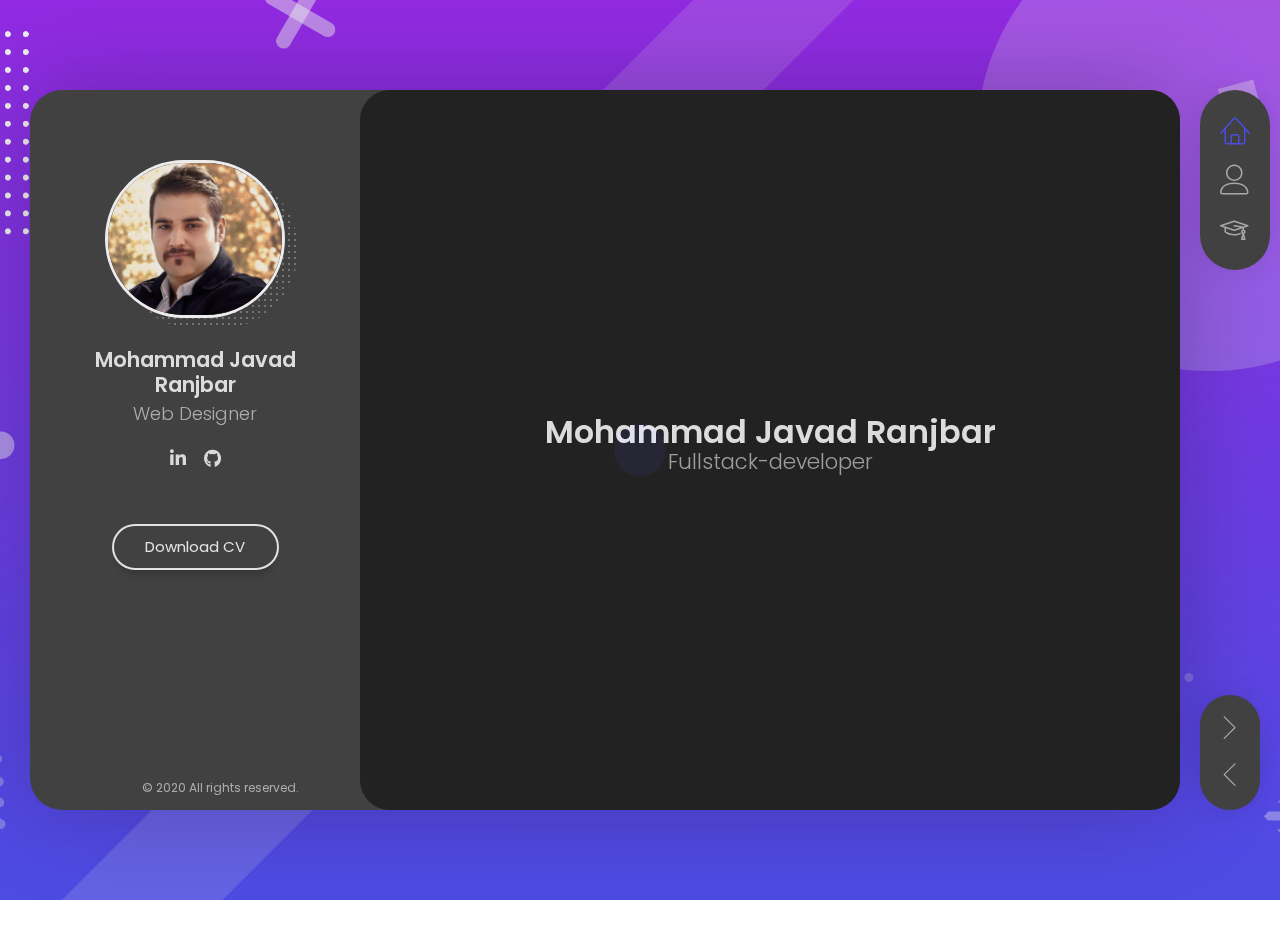
<file: index.html>
<!DOCTYPE html>
<html lang="fa" class="no-js" prefix="og: http://ogp.me/ns#">
<head>
    <meta charset="UTF-8"/>
    <meta http-equiv="X-UA-Compatible" content="IE=edge">
    <title>Mohammad Javad Ranjbar | محمد جواد رنجبر</title>
    <meta property="og:type" content="website"/>
    <meta name="thumbnail" itemprop="thumbnailUrl" content="favicon-32x32.png"/>
    <link rel="canonical" href="https://mohammad-ranjbar.github.io"/>
    <meta name="description" content="Personal website of Mohammad Javad Ranjbar">
    <meta property="og:title" content="Mohammad Javad Ranjbar | محمد جواد رنجبر"/>
    <meta property="og:description" content="Personal website of Mohammad Javad Ranjbar"/>
    <meta property="og:url" content="https://mohammad-ranjbar.github.io"/>
    <meta property="og:site_name" content="Mohammad Javad Ranjbar | محمد جواد رنجبر"/>
    <meta property="og:image" content="favicon-32x32.png"/>
    <meta name="twitter:card" content="summary_large_image"/>
    <meta name="twitter:creator" content="Mohammad Javad Ranjbar | محمد جواد رنجبر"/>
    <meta name="twitter:site" content="https://mohammad-ranjbar.github.io"/>
    <meta name="twitter:title" content="Mohammad Javad Ranjbar | محمد جواد رنجبر"/>
    <meta name="twitter:description" content="Personal website of Mohammad Javad Ranjbar"/>
    <meta name="twitter:image" content="favicon-32x32.png">
    <link rel="alternate" href="https://mohammad-ranjbar.github.io" hreflang="en-US"/>
    <link rel="alternate" href="https://mohammad-ranjbar.github.io" hreflang="x-default"/>
    <meta name="robots" content="ALL">
    <meta name="googlebot" content="ALL">
    <meta http-equiv="Content-Language" content="en-US">
    <link rel="alternate" href="https://mohammad-ranjbar.github.io" hreflang="en"/>
    <meta http-equiv="Content-Type" content="text/html; charset=utf-8">
    <meta name="author" content="Mohammad Javad Ranjbar | محمد جواد رنجبر">
    <meta name="apple-mobile-web-app-capable" content="yes">
    <meta http-equiv="X-UA-Compatible" content="IE=edge,chrome=1">
    <meta name="HandheldFriendly" content="true"/>
    <meta name="apple-touch-fullscreen" content="yes"/>
    <meta name="copyright" content="https://mohammad-ranjbar.github.io">
    <meta name="application-name" content="Mohammad Javad Ranjbar | محمد جواد رنجبر"/>
    <meta property="og:locale" content="en-US"/>
    <meta property="business:contact_data:locality" content="Tehran"/>
    <meta property="business:contact_data:country_name" content="Iran"/>
    <meta property="business:contact_data:phone_number" content="+989372032811"/>
    <meta property="business:contact_data:website" content="https://mohammad-ranjbar.github.io"/>
    <meta property="business:contact_data:email" content="mj.ranjbar.94@gmail.com"/>
    <meta name="viewport" content="width=device-width, initial-scale=1, maximum-scale=1, shrink-to-fit=no"/>
    <meta name="description" content="Mohammad Javad Ranjbar"/>
    <meta name="keywords" content="Mohammad, Javad, Ranjbar, programmer, mohammad javad ranjbar"/>
    <meta name="author" content="Mohammad Javad Ranjbar"/>
    <meta itemprop="inLanguage" content="en"/>
    <meta name="image" content="favicon-32x32.png"/>
    <script type="application/ld+json">{
        "@context": "https://schema.org/",
        "@type": "CreativeWorkSeries",
        "name": "mohammad javad ranjbar",
        "aggregateRating": {
            "@type": "AggregateRating",
            "ratingValue": "5",
            "bestRating": "5",
            "ratingCount": "500"
        }
    }</script>
    <link rel="apple-touch-icon" sizes="57x57" HREF="/apple-icon-57x57.png">
    <link rel="apple-touch-icon" sizes="60x60" HREF="/apple-icon-60x60.png">
    <link rel="apple-touch-icon" sizes="72x72" HREF="/apple-icon-72x72.png">
    <link rel="apple-touch-icon" sizes="76x76" HREF="/apple-icon-76x76.png">
    <link rel="apple-touch-icon" sizes="114x114" HREF="/apple-icon-114x114.png">
    <link rel="apple-touch-icon" sizes="120x120" HREF="/apple-icon-120x120.png">
    <link rel="apple-touch-icon" sizes="144x144" HREF="/apple-icon-144x144.png">
    <link rel="apple-touch-icon" sizes="152x152" HREF="/apple-icon-152x152.png">
    <link rel="apple-touch-icon" sizes="180x180" HREF="/apple-icon-180x180.png">
    <link rel="icon" type="image/png" sizes="192x192" HREF="/android-icon-192x192.png">
    <link rel="icon" type="image/png" sizes="32x32" HREF="/favicon-32x32.png">
    <link rel="icon" type="image/png" sizes="96x96" HREF="/favicon-96x96.png">
    <link rel="icon" type="image/png" sizes="16x16" HREF="/favicon-16x16.png">
    <link rel="manifest" HREF="/manifest.json">
    <meta name="msapplication-TileColor" content="#ffffff">
    <meta name="msapplication-TileImage" content="/ms-icon-144x144.png">
    <meta name="theme-color" content="#ffffff">
    <link rel="apple-touch-icon" sizes="180x180" href="apple-touch-icon.png">
    <link rel="icon" type="image/png" sizes="32x32" href="favicon-32x32.png">
    <link rel="icon" type="image/png" sizes="16x16" href="favicon-16x16.png">
    <link rel="manifest" href="site.webmanifest">
    <link rel="mask-icon" href="safari-pinned-tab.svg" color="#5bbad5">
    <meta name="theme-color" content="#ffffff">
    <script>(function (w, d, s, l, i) {
        w[l] = w[l] || [];
        w[l].push({'gtm.start': new Date().getTime(), event: 'gtm.js'});
        var f = d.getElementsByTagName(s)[0], j = d.createElement(s), dl = l != 'dataLayer' ? '&l=' + l : '';
        j.async = true;
        j.src = 'https://www.googletagmanager.com/gtm.js?id=' + i + dl;
        f.parentNode.insertBefore(j, f);
    })(window, document, 'script', 'dataLayer', 'GTM-MM39GZT');</script>
    <script type="application/ld+json">{
        "@context": "https://schema.org/",
        "@type": "Person",
        "name": "Mohammad Javad Ranjbar",
        "url": "https://mohammad-ranjbar.github.io",
        "image": "https://mohammad-ranjbar.github.io/img/1.jpg",
        "sameAs": [
            "https://twitter.com/Mohamma23395398",
            "https://www.linkedin.com/in/mohammad-ranjbar-34a490116/",
            "https://github.com/Mohammad-Ranjbar",
            "https://mohammad-ranjbar.github.io/"
        ],
        "jobTitle": "Programmer"
    }</script>
    <link rel="stylesheet" href="css/reset.css" type="text/css">
    <link rel="stylesheet" href="css/bootstrap-grid.min.css" type="text/css">
    <link rel="stylesheet" href="css/animations.css" type="text/css">
    <link rel="stylesheet" href="css/perfect-scrollbar.css" type="text/css">
    <link rel="stylesheet" href="css/owl.carousel.css" type="text/css">
    <link rel="stylesheet" href="css/magnific-popup.css" type="text/css">
    <link rel="stylesheet" href="css/main.css" type="text/css">
    <script src="js/modernizr.custom.js"></script>
</head>
<body>
<noscript>
    <iframe src="https://www.googletagmanager.com/ns.html?id=GTM-MM39GZT" height="0" width="0"
            style="display:none;visibility:hidden"></iframe>
</noscript>
<div class="lm-animated-bg" style="background-image: url(img/main_bg.png);"></div>
<div class="preloader">
    <div class="preloader-animation">
        <div class="preloader-spinner"></div>
    </div>
</div>
<div class="page">
    <div class="page-content">
        <header id="site_header" class="header mobile-menu-hide">
            <div class="header-content">
                <div class="header-photo"><img src="img/main_photo.jpg" alt="محمد جواد رنجبر"></div>
                <div class="header-titles"><h3>Mohammad Javad Ranjbar</h3> <h4>Web Designer</h4></div>
            </div>
            <ul class="main-menu">
                <li class="active"><a href="#home" class="nav-anim"> <span class="menu-icon lnr lnr-home"></span> <span
                        class="link-text">Home</span> </a></li>
                <li><a href="#about-me" class="nav-anim"> <span class="menu-icon lnr lnr-user"></span> <span
                        class="link-text">About Me</span> </a></li>
                <li><a href="#resume" class="nav-anim"> <span class="menu-icon lnr lnr-graduation-hat"></span> <span
                        class="link-text">Resume</span> </a></li>


            </ul>
            <div class="social-links">
                <ul>
                    <li><a href="https://www.linkedin.com/in/mohammad-ranjbar-34a490116/" target="_blank"><i class="fab fa-linkedin-in"></i></a></li>
                    <li><a href="https://github.com/Mohammad-Ranjbar" target="_blank"><i class="fab fa-github"></i></a></li>
<!--                    <li><a href="#" target="_blank"><i class="fab fa-twitter"></i></a></li>-->
                </ul>
            </div>
            <div class="header-buttons"><a href="cv.pdf" download target="_blank" class="btn btn-primary">Download CV</a></div>
            <div class="copyrights">© 2020 All rights reserved.</div>
        </header>
        <div class="menu-toggle"><span></span> <span></span> <span></span></div>
        <div class="lmpixels-arrows-nav">
            <div class="lmpixels-arrow-right"><i class="lnr lnr-chevron-right"></i></div>
            <div class="lmpixels-arrow-left"><i class="lnr lnr-chevron-left"></i></div>
        </div>
        <div class="content-area">
            <div class="animated-sections">
                <section data-id="home" class="animated-section start-page">
                    <div class="section-content vcentered">
                        <div class="row">
                            <div class="col-sm-12 col-md-12 col-lg-12">
                                <div class="title-block"><h1>Mohammad Javad Ranjbar</h1>
                                    <div class="owl-carousel text-rotation">
                                        <div class="item">
                                            <div class="sp-subtitle">Fullstack-developer</div>
                                        </div>
                                        <div class="item">
                                            <div class="sp-subtitle">Web Designer</div>
                                        </div>
                                        <div class="item">
                                            <div class="sp-subtitle">Backend-developer</div>
                                        </div>
                                        <div class="item">
                                            <div class="sp-subtitle">Frontend-developer</div>
                                        </div>
                                    </div>
                                </div>
                            </div>
                        </div>
                    </div>
                </section>
                <section data-id="about-me" class="animated-section">
                    <div class="page-title"><h2>About <span>Me</span></h2></div>
                    <div class="section-content">
                        <div class="row">
                            <div class="col-xs-12 col-sm-7">
                                <p align="justify">
                                    Programming in the Framework of Laravel. Working with languages:
                                    PHP , Java Script , C And Vue.Js .
                                    Working with Linux operating system and working with terminal in software area.
                                    Also working with verilog and system C in hardware.

                                    Activities in the field of marketing technology (martech) and analysis of user
                                    behavior in business to business marketing and business to consumer marketing
                                    systems

                                    working with the basic concepts of cloud networks and working with cloud sim.
                                    Work with meta-heuristic algorithms such as genetic algorithm and ICA in the field
                                    of artificial intelligence.
                                    Interested in learning the software frameworks and software templates of the world
                                    today.

                                </p></div>
                            <div class="col-xs-12 col-sm-5">
                                <div class="info-list">
                                    <ul>
                                        <li><span class="title">Residence</span> <span class="value">Iran</span></li>
                                        <li><span class="title">Address</span> <span class="value">Tehran</span></li>
                                        <li><span class="title">e-mail</span> <span class="value"><a
                                                href="mailto:mj.ranjbar.94@gmail.com">mj.ranjbar.94[at]gmail.com</a></span>
                                        </li>
                                        <li><span class="title">Phone</span> <span class="value"><a
                                                href="tel://+989372032811">+98 937 20 32 811</a></span></li>
                                    </ul>
                                </div>
                            </div>
                        </div>
                        <div class="white-space-50"></div>
                        <div class="row">
                            <div class="col-xs-12 col-sm-12">
                                <div class="block-title"><h3>What <span>I Do</span></h3></div>
                            </div>
                        </div>
                        <div class="row">
                            <div class="col-xs-12 col-sm-6">
                                <div class="col-inner">
                                    <div class="info-list-w-icon">
                                        <div class="info-block-w-icon">
                                            <div class="ci-icon"><i class="lnr lnr-store"></i></div>
                                            <div class="ci-text"><h4>backend developer</h4>
                                                <p align="justify">
                                                    A backend developer is one who makes use of the technology required
                                                    to develop the products for the backend of any website. A backend
                                                    developer is responsible for building the structure of a software
                                                    application. Backend developers typically work in groups or with a
                                                    team.
                                                </p></div>
                                        </div>
                                        <div class="info-block-w-icon">
                                            <div class="ci-icon"><i class="lnr lnr-laptop-phone"></i></div>
                                            <div class="ci-text"><h4>Web Design</h4>
                                                <p align="justify">Web design refers to the design of websites that are
                                                    displayed on the
                                                    internet. It usually refers to the user experience aspects of
                                                    website development rather than software development. ... Two of the
                                                    most common methods for designing websites that work well both on
                                                    desktop and mobile are responsive and adaptive design.</p></div>
                                        </div>
                                    </div>
                                </div>
                            </div>
                            <div class="col-xs-12 col-sm-6">
                                <div class="col-inner">
                                    <div class="info-list-w-icon">
                                        <div class="info-block-w-icon">
                                            <div class="ci-icon"><i class="lnr lnr-pencil"></i></div>
                                            <div class="ci-text"><h4>Systems management</h4>
                                                <p align="juatify">
                                                    Systems management refers to the centralized administration of the
                                                    IT (Information Technology) in an organization. The concept covers a
                                                    broad set of subsystems that are needed to monitor and manage IT
                                                    systems correctly. Managing IT systems is essential for organizing
                                                    and running your business.
                                                </p></div>
                                        </div>
                                        <div class="info-block-w-icon">
                                            <div class="ci-icon"><i class="lnr lnr-flag"></i></div>
                                            <div class="ci-text"><h4>marketing technology</h4>
                                                <p align="justify">Marketing technology is a general term for tech used to assist
                                                    marketing teams in their work. The technology is mostly used in the
                                                    sphere of digital marketing, and also for the optimization of
                                                    offline marketing channels. The sector has grown substantially since
                                                    it was first identified as a standalone industry in 2011.</p></div>
                                        </div>
                                    </div>
                                </div>
                            </div>
                        </div>

                    </div>
                </section>
                <section data-id="resume" class="animated-section">
                    <div class="page-title"><h2>Resume</h2></div>
                    <div class="section-content">
                        <div class="row">
                            <div class="col-xs-12 col-sm-7">
                                <div class="block-title"><h3>Education</h3></div>
                                <div class="timeline timeline-second-style clearfix">
                                    <div class="timeline-item clearfix">
                                        <div class="left-part"><h5 class="item-period">2008</h5> <span
                                                class="item-company">University of Studies</span></div>
                                        <div class="divider"></div>
                                        <div class="right-part"><h4 class="item-title">Frontend Development</h4>
                                            <p>Maecenas finibus nec sem ut imperdiet. Ut tincidunt est ac dolor aliquam
                                                sodales. Phasellus sed mauris hendrerit, laoreet sem in, lobortis
                                                ante.</p></div>
                                    </div>
                                    <div class="timeline-item clearfix">
                                        <div class="left-part"><h5 class="item-period">2007</h5> <span
                                                class="item-company">University of Studies</span></div>
                                        <div class="divider"></div>
                                        <div class="right-part"><h4 class="item-title">Graphic Design</h4>
                                            <p>Aliquam tincidunt malesuada tortor vitae iaculis. In eu turpis iaculis,
                                                feugiat risus quis, aliquet urna. Quisque fringilla mollis risus, eu
                                                pulvinar dolor.</p></div>
                                    </div>
                                </div>
                                <div class="white-space-50"></div>
                                <div class="block-title"><h3>Experience</h3></div>
                                <div class="timeline timeline-second-style clearfix">
                                    <div class="timeline-item clearfix">
                                        <div class="left-part"><h5 class="item-period">2016 - Current</h5> <span
                                                class="item-company">Google</span></div>
                                        <div class="divider"></div>
                                        <div class="right-part"><h4 class="item-title">Lead Ui/Ux Designer</h4>
                                            <p>Praesent dignissim sollicitudin justo, sed elementum quam lacinia quis.
                                                Phasellus eleifend tristique posuere. Sed vitae dui nec magna.</p></div>
                                    </div>
                                    <div class="timeline-item clearfix">
                                        <div class="left-part"><h5 class="item-period">2013 - 2016</h5> <span
                                                class="item-company">Adobe</span></div>
                                        <div class="divider"></div>
                                        <div class="right-part"><h4 class="item-title">Senior Ui/Ux Designer</h4>
                                            <p>Maecenas tempus faucibus rutrum. Duis eu aliquam urna. Proin vitae nulla
                                                tristique, ornare felis id, congue libero. Nam volutpat euismod
                                                quam.</p></div>
                                    </div>
                                    <div class="timeline-item clearfix">
                                        <div class="left-part"><h5 class="item-period">2011 - 2013</h5> <span
                                                class="item-company">Google</span></div>
                                        <div class="divider"></div>
                                        <div class="right-part"><h4 class="item-title">Junior Ui/Ux Designer</h4>
                                            <p>Duis mollis nunc quis quam viverra venenatis. Nulla nulla arcu, congue
                                                vitae nunc ac, sodales ultricies diam. Nullam justo leo, tincidunt sit
                                                amet.</p></div>
                                    </div>
                                </div>
                            </div>
                            <div class="col-xs-12 col-sm-5">
                                <div class="block-title"><h3>Design <span>Skills</span></h3></div>
                                <div class="skills-info skills-second-style">
                                    <div class="skill clearfix"><h4>Web Design</h4>
                                        <div class="skill-value">95%</div>
                                    </div>
                                    <div class="skill-container skill-1">
                                        <div class="skill-percentage"></div>
                                    </div>
                                    <div class="skill clearfix"><h4>Print Design</h4>
                                        <div class="skill-value">65%</div>
                                    </div>
                                    <div class="skill-container skill-2">
                                        <div class="skill-percentage"></div>
                                    </div>
                                    <div class="skill clearfix"><h4>Logo Design</h4>
                                        <div class="skill-value">80%</div>
                                    </div>
                                    <div class="skill-container skill-3">
                                        <div class="skill-percentage"></div>
                                    </div>
                                    <div class="skill clearfix"><h4>Graphic Design</h4>
                                        <div class="skill-value">90%</div>
                                    </div>
                                    <div class="skill-container skill-4">
                                        <div class="skill-percentage"></div>
                                    </div>
                                </div>
                                <div class="white-space-10"></div>
                                <div class="block-title"><h3>Coding <span>Skills</span></h3></div>
                                <div class="skills-info skills-second-style">
                                    <div class="skill clearfix"><h4>JavaScript</h4>
                                        <div class="skill-value">95%</div>
                                    </div>
                                    <div class="skill-container skill-5">
                                        <div class="skill-percentage"></div>
                                    </div>
                                    <div class="skill clearfix"><h4>PHP</h4>
                                        <div class="skill-value">85%</div>
                                    </div>
                                    <div class="skill-container skill-6">
                                        <div class="skill-percentage"></div>
                                    </div>
                                    <div class="skill clearfix"><h4>HTML/CSS</h4>
                                        <div class="skill-value">100%</div>
                                    </div>
                                    <div class="skill-container skill-7">
                                        <div class="skill-percentage"></div>
                                    </div>
                                    <div class="skill clearfix"><h4>Smarty/Twig</h4>
                                        <div class="skill-value">75%</div>
                                    </div>
                                    <div class="skill-container skill-8">
                                        <div class="skill-percentage"></div>
                                    </div>
                                    <div class="skill clearfix"><h4>Perl</h4>
                                        <div class="skill-value">90%</div>
                                    </div>
                                    <div class="skill-container skill-9">
                                        <div class="skill-percentage"></div>
                                    </div>
                                </div>
                                <div class="white-space-10"></div>
                                <div class="block-title"><h3>Knowledges</h3></div>
                                <ul class="knowledges">
                                    <li>Marketing</li>
                                    <li>Print</li>
                                    <li>Digital Design</li>
                                    <li>Social Media</li>
                                    <li>Time Management</li>
                                    <li>Communication</li>
                                    <li>Problem-Solving</li>
                                    <li>Social Networking</li>
                                    <li>Flexibility</li>
                                </ul>
                            </div>
                        </div>
                        <div class="white-space-50"></div>
                        <div class="row">
                            <div class="col-xs-12 col-sm-12">
                                <div class="block-title"><h3>Certificates</h3></div>
                            </div>
                        </div>
                        <div class="row">
                            <div class="col-xs-12 col-sm-6">
                                <div class="certificate-item clearfix">
                                    <div class="certi-logo"><img src="img/clients/client-1.png" alt="logo"></div>
                                    <div class="certi-content">
                                        <div class="certi-title"><h4>Psyhology of Intertnation Design</h4></div>
                                        <div class="certi-id"><span>Membership ID: XXXX</span></div>
                                        <div class="certi-date"><span>19 April 2018</span></div>
                                        <div class="certi-company"><span></span></div>
                                    </div>
                                </div>
                            </div>
                            <div class="col-xs-12 col-sm-6">
                                <div class="certificate-item clearfix">
                                    <div class="certi-logo"><img src="img/clients/client-1.png" alt="logo"></div>
                                    <div class="certi-content">
                                        <div class="certi-title"><h4>Psyhology of Intertnation Design</h4></div>
                                        <div class="certi-id"><span>Membership ID: XXXX</span></div>
                                        <div class="certi-date"><span>19 April 2018</span></div>
                                        <div class="certi-company"><span></span></div>
                                    </div>
                                </div>
                            </div>
                        </div>
                    </div>
                </section>

            </div>
        </div>
    </div>
</div>
<script src="js/all.min.js"></script>
</body>
</html>
</file>
<file: css/perfect-scrollbar.css>
.ps{-ms-touch-action:auto;touch-action:auto;overflow:hidden!important;-ms-overflow-style:none}@supports(-ms-overflow-style:none){.ps{overflow:auto!important}}@media screen and (-ms-high-contrast:active),(-ms-high-contrast:none){.ps{overflow:auto!important}}.ps.ps--active-x>.ps__scrollbar-x-rail,.ps.ps--active-y>.ps__scrollbar-y-rail{display:block;background-color:transparent}.ps.ps--in-scrolling.ps--x>.ps__scrollbar-x-rail{background-color:#eee;opacity:.9}.ps.ps--in-scrolling.ps--x>.ps__scrollbar-x-rail>.ps__scrollbar-x{background-color:#999;height:11px}.ps.ps--in-scrolling.ps--y>.ps__scrollbar-y-rail{background-color:#eee;opacity:.9}.ps.ps--in-scrolling.ps--y>.ps__scrollbar-y-rail>.ps__scrollbar-y{background-color:#999;width:11px}.ps>.ps__scrollbar-x-rail{display:none;position:absolute;opacity:0;-webkit-transition:background-color .2s linear,opacity .2s linear;-o-transition:background-color .2s linear,opacity .2s linear;-moz-transition:background-color .2s linear,opacity .2s linear;transition:background-color .2s linear,opacity .2s linear;bottom:0;height:15px}.ps>.ps__scrollbar-x-rail>.ps__scrollbar-x{position:absolute;background-color:#aaa;-webkit-border-radius:6px;-moz-border-radius:6px;border-radius:6px;-webkit-transition:background-color .2s linear,height .2s linear,width .2s ease-in-out,-webkit-border-radius .2s ease-in-out;transition:background-color .2s linear,height .2s linear,width .2s ease-in-out,-webkit-border-radius .2s ease-in-out;-o-transition:background-color .2s linear,height .2s linear,width .2s ease-in-out,border-radius .2s ease-in-out;-moz-transition:background-color .2s linear,height .2s linear,width .2s ease-in-out,border-radius .2s ease-in-out,-moz-border-radius .2s ease-in-out;transition:background-color .2s linear,height .2s linear,width .2s ease-in-out,border-radius .2s ease-in-out;transition:background-color .2s linear,height .2s linear,width .2s ease-in-out,border-radius .2s ease-in-out,-webkit-border-radius .2s ease-in-out,-moz-border-radius .2s ease-in-out;bottom:2px;height:6px}.ps>.ps__scrollbar-x-rail:hover>.ps__scrollbar-x,.ps>.ps__scrollbar-x-rail:active>.ps__scrollbar-x{height:11px}.ps>.ps__scrollbar-y-rail{display:none;position:absolute;opacity:0;-webkit-transition:background-color .2s linear,opacity .2s linear;-o-transition:background-color .2s linear,opacity .2s linear;-moz-transition:background-color .2s linear,opacity .2s linear;transition:background-color .2s linear,opacity .2s linear;right:0;width:15px}.ps>.ps__scrollbar-y-rail>.ps__scrollbar-y{position:absolute;background-color:#aaa;-webkit-border-radius:6px;-moz-border-radius:6px;border-radius:6px;-webkit-transition:background-color .2s linear,height .2s linear,width .2s ease-in-out,-webkit-border-radius .2s ease-in-out;transition:background-color .2s linear,height .2s linear,width .2s ease-in-out,-webkit-border-radius .2s ease-in-out;-o-transition:background-color .2s linear,height .2s linear,width .2s ease-in-out,border-radius .2s ease-in-out;-moz-transition:background-color .2s linear,height .2s linear,width .2s ease-in-out,border-radius .2s ease-in-out,-moz-border-radius .2s ease-in-out;transition:background-color .2s linear,height .2s linear,width .2s ease-in-out,border-radius .2s ease-in-out;transition:background-color .2s linear,height .2s linear,width .2s ease-in-out,border-radius .2s ease-in-out,-webkit-border-radius .2s ease-in-out,-moz-border-radius .2s ease-in-out;right:2px;width:6px}.ps>.ps__scrollbar-y-rail:hover>.ps__scrollbar-y,.ps>.ps__scrollbar-y-rail:active>.ps__scrollbar-y{width:11px}.ps:hover.ps--in-scrolling.ps--x>.ps__scrollbar-x-rail{background-color:#eee;opacity:.9}.ps:hover.ps--in-scrolling.ps--x>.ps__scrollbar-x-rail>.ps__scrollbar-x{background-color:#999;height:11px}.ps:hover.ps--in-scrolling.ps--y>.ps__scrollbar-y-rail{background-color:#eee;opacity:.9}.ps:hover.ps--in-scrolling.ps--y>.ps__scrollbar-y-rail>.ps__scrollbar-y{background-color:#999;width:11px}.ps:hover>.ps__scrollbar-x-rail,.ps:hover>.ps__scrollbar-y-rail{opacity:.6}.ps:hover>.ps__scrollbar-x-rail:hover{background-color:#eee;opacity:.9}.ps:hover>.ps__scrollbar-x-rail:hover>.ps__scrollbar-x{background-color:#999}.ps:hover>.ps__scrollbar-y-rail:hover{background-color:#eee;opacity:.9}.ps:hover>.ps__scrollbar-y-rail:hover>.ps__scrollbar-y{background-color:#999}
</file>
<file: css/animations.css>
.animated-section-moveToLeft{-webkit-animation:moveToLeft .6s ease both;animation:moveToLeft .6s ease both}.animated-section-moveFromLeft{-webkit-animation:moveFromLeft .6s ease both;animation:moveFromLeft .6s ease both}.animated-section-moveToRight{-webkit-animation:moveToRight .6s ease both;animation:moveToRight .6s ease both}.animated-section-moveFromRight{-webkit-animation:moveFromRight .6s ease both;animation:moveFromRight .6s ease both}.animated-section-moveToTop{-webkit-animation:moveToTop .6s ease both;animation:moveToTop .6s ease both}.animated-section-moveFromTop{-webkit-animation:moveFromTop .6s ease both;animation:moveFromTop .6s ease both}.animated-section-moveToBottom{-webkit-animation:moveToBottom .6s ease both;animation:moveToBottom .6s ease both}.animated-section-moveFromBottom{-webkit-animation:moveFromBottom .6s ease both;animation:moveFromBottom .6s ease both}.animated-section-fade{-webkit-animation:fade .7s ease both;animation:fade .7s ease both}.animated-section-moveToLeftFade{-webkit-animation:moveToLeftFade .7s ease both;animation:moveToLeftFade .7s ease both}.animated-section-moveFromLeftFade{-webkit-animation:moveFromLeftFade .7s ease both;animation:moveFromLeftFade .7s ease both}.animated-section-moveToRightFade{-webkit-animation:moveToRightFade .7s ease both;animation:moveToRightFade .7s ease both}.animated-section-moveFromRightFade{-webkit-animation:moveFromRightFade .7s ease both;animation:moveFromRightFade .7s ease both}.animated-section-moveToTopFade{-webkit-animation:moveToTopFade .7s ease both;animation:moveToTopFade .7s ease both}.animated-section-moveFromTopFade{-webkit-animation:moveFromTopFade .7s ease both;animation:moveFromTopFade .7s ease both}.animated-section-moveToBottomFade{-webkit-animation:moveToBottomFade .7s ease both;animation:moveToBottomFade .7s ease both}.animated-section-moveFromBottomFade{-webkit-animation:moveFromBottomFade .7s ease both;animation:moveFromBottomFade .7s ease both}.animated-section-moveToLeftEasing{-webkit-animation:moveToLeft .7s ease-in-out both;animation:moveToLeft .7s ease-in-out both}.animated-section-moveToRightEasing{-webkit-animation:moveToRight .7s ease-in-out both;animation:moveToRight .7s ease-in-out both}.animated-section-moveToTopEasing{-webkit-animation:moveToTop .7s ease-in-out both;animation:moveToTop .7s ease-in-out both}.animated-section-moveToBottomEasing{-webkit-animation:moveToBottom .7s ease-in-out both;animation:moveToBottom .7s ease-in-out both}@-webkit-keyframes moveToLeft{from{}to{-webkit-transform:translateX(-100%)}}@keyframes moveToLeft{from{}to{-webkit-transform:translateX(-100%);transform:translateX(-100%)}}@-webkit-keyframes moveFromLeft{from{-webkit-transform:translateX(-100%)}}@keyframes moveFromLeft{from{-webkit-transform:translateX(-100%);transform:translateX(-100%)}}@-webkit-keyframes moveToRight{from{}to{-webkit-transform:translateX(100%)}}@keyframes moveToRight{from{}to{-webkit-transform:translateX(100%);transform:translateX(100%)}}@-webkit-keyframes moveFromRight{from{-webkit-transform:translateX(100%)}}@keyframes moveFromRight{from{-webkit-transform:translateX(100%);transform:translateX(100%)}}@-webkit-keyframes moveToTop{from{}to{-webkit-transform:translateY(-100%)}}@keyframes moveToTop{from{}to{-webkit-transform:translateY(-100%);transform:translateY(-100%)}}@-webkit-keyframes moveFromTop{from{-webkit-transform:translateY(-100%)}}@keyframes moveFromTop{from{-webkit-transform:translateY(-100%);transform:translateY(-100%)}}@-webkit-keyframes moveToBottom{from{}to{-webkit-transform:translateY(100%)}}@keyframes moveToBottom{from{}to{-webkit-transform:translateY(100%);transform:translateY(100%)}}@-webkit-keyframes moveFromBottom{from{-webkit-transform:translateY(100%)}}@keyframes moveFromBottom{from{-webkit-transform:translateY(100%);transform:translateY(100%)}}@-webkit-keyframes fade{from{}to{opacity:.3}}@keyframes fade{from{}to{opacity:.3}}@-webkit-keyframes moveToLeftFade{from{}to{opacity:.3;-webkit-transform:translateX(-100%)}}@keyframes moveToLeftFade{from{}to{opacity:.3;-webkit-transform:translateX(-100%);transform:translateX(-100%)}}@-webkit-keyframes moveFromLeftFade{from{opacity:.3;-webkit-transform:translateX(-100%)}}@keyframes moveFromLeftFade{from{opacity:.3;-webkit-transform:translateX(-100%);transform:translateX(-100%)}}@-webkit-keyframes moveToRightFade{from{}to{opacity:.3;-webkit-transform:translateX(100%)}}@keyframes moveToRightFade{from{}to{opacity:.3;-webkit-transform:translateX(100%);transform:translateX(100%)}}@-webkit-keyframes moveFromRightFade{from{opacity:.3;-webkit-transform:translateX(100%)}}@keyframes moveFromRightFade{from{opacity:.3;-webkit-transform:translateX(100%);transform:translateX(100%)}}@-webkit-keyframes moveToTopFade{from{}to{opacity:.3;-webkit-transform:translateY(-100%)}}@keyframes moveToTopFade{from{}to{opacity:.3;-webkit-transform:translateY(-100%);transform:translateY(-100%)}}@-webkit-keyframes moveFromTopFade{from{opacity:.3;-webkit-transform:translateY(-100%)}}@keyframes moveFromTopFade{from{opacity:.3;-webkit-transform:translateY(-100%);transform:translateY(-100%)}}@-webkit-keyframes moveToBottomFade{from{}to{opacity:.3;-webkit-transform:translateY(100%)}}@keyframes moveToBottomFade{from{}to{opacity:.3;-webkit-transform:translateY(100%);transform:translateY(100%)}}@-webkit-keyframes moveFromBottomFade{from{opacity:.3;-webkit-transform:translateY(100%)}}@keyframes moveFromBottomFade{from{opacity:.3;-webkit-transform:translateY(100%);transform:translateY(100%)}}.animated-section-scaleDown{-webkit-animation:scaleDown .7s ease both;animation:scaleDown .7s ease both}.animated-section-scaleUp{-webkit-animation:scaleUp .7s ease both;animation:scaleUp .7s ease both}.animated-section-scaleUpDown{-webkit-animation:scaleUpDown .5s ease both;animation:scaleUpDown .5s ease both}.animated-section-scaleDownUp{-webkit-animation:scaleDownUp .5s ease both;animation:scaleDownUp .5s ease both}.animated-section-scaleDownCenter{-webkit-animation:scaleDownCenter .4s ease-in both;animation:scaleDownCenter .4s ease-in both}.animated-section-scaleUpCenter{-webkit-animation:scaleUpCenter .4s ease-out both;animation:scaleUpCenter .4s ease-out both}@-webkit-keyframes scaleDown{from{}to{opacity:0;-webkit-transform:scale(.8)}}@keyframes scaleDown{from{}to{opacity:0;-webkit-transform:scale(.8);transform:scale(.8)}}@-webkit-keyframes scaleUp{from{opacity:0;-webkit-transform:scale(.8)}}@keyframes scaleUp{from{opacity:0;-webkit-transform:scale(.8);transform:scale(.8)}}@-webkit-keyframes scaleUpDown{from{opacity:0;-webkit-transform:scale(1.2)}}@keyframes scaleUpDown{from{opacity:0;-webkit-transform:scale(1.2);transform:scale(1.2)}}@-webkit-keyframes scaleDownUp{from{}to{opacity:0;-webkit-transform:scale(1.2)}}@keyframes scaleDownUp{from{}to{opacity:0;-webkit-transform:scale(1.2);transform:scale(1.2)}}@-webkit-keyframes scaleDownCenter{from{}to{opacity:0;-webkit-transform:scale(.7)}}@keyframes scaleDownCenter{from{}to{opacity:0;-webkit-transform:scale(.7);transform:scale(.7)}}@-webkit-keyframes scaleUpCenter{from{opacity:0;-webkit-transform:scale(.7)}}@keyframes scaleUpCenter{from{opacity:0;-webkit-transform:scale(.7);transform:scale(.7)}}.animated-section-rotateRightSideFirst{-webkit-transform-origin:0% 50%;transform-origin:0% 50%;-webkit-animation:rotateRightSideFirst .8s both ease-in;animation:rotateRightSideFirst .8s both ease-in}.animated-section-rotateLeftSideFirst{-webkit-transform-origin:100% 50%;transform-origin:100% 50%;-webkit-animation:rotateLeftSideFirst .8s both ease-in;animation:rotateLeftSideFirst .8s both ease-in}.animated-section-rotateTopSideFirst{-webkit-transform-origin:50% 100%;transform-origin:50% 100%;-webkit-animation:rotateTopSideFirst .8s both ease-in;animation:rotateTopSideFirst .8s both ease-in}.animated-section-rotateBottomSideFirst{-webkit-transform-origin:50% 0%;transform-origin:50% 0%;-webkit-animation:rotateBottomSideFirst .8s both ease-in;animation:rotateBottomSideFirst .8s both ease-in}.animated-section-flipOutRight{-webkit-transform-origin:50% 50%;transform-origin:50% 50%;-webkit-animation:flipOutRight .5s both ease-in;animation:flipOutRight .5s both ease-in}.animated-section-flipInLeft{-webkit-transform-origin:50% 50%;transform-origin:50% 50%;-webkit-animation:flipInLeft .5s both ease-out;animation:flipInLeft .5s both ease-out}.animated-section-flipOutLeft{-webkit-transform-origin:50% 50%;transform-origin:50% 50%;-webkit-animation:flipOutLeft .5s both ease-in;animation:flipOutLeft .5s both ease-in}.animated-section-flipInRight{-webkit-transform-origin:50% 50%;transform-origin:50% 50%;-webkit-animation:flipInRight .5s both ease-out;animation:flipInRight .5s both ease-out}.animated-section-flipOutTop{-webkit-transform-origin:50% 50%;transform-origin:50% 50%;-webkit-animation:flipOutTop .5s both ease-in;animation:flipOutTop .5s both ease-in}.animated-section-flipInBottom{-webkit-transform-origin:50% 50%;transform-origin:50% 50%;-webkit-animation:flipInBottom .5s both ease-out;animation:flipInBottom .5s both ease-out}.animated-section-flipOutBottom{-webkit-transform-origin:50% 50%;transform-origin:50% 50%;-webkit-animation:flipOutBottom .5s both ease-in;animation:flipOutBottom .5s both ease-in}.animated-section-flipInTop{-webkit-transform-origin:50% 50%;transform-origin:50% 50%;-webkit-animation:flipInTop .5s both ease-out;animation:flipInTop .5s both ease-out}.animated-section-rotateFall{-webkit-transform-origin:0% 0%;transform-origin:0% 0%;-webkit-animation:rotateFall 1s both ease-in;animation:rotateFall 1s both ease-in}.animated-section-rotateOutNewspaper{-webkit-transform-origin:50% 50%;transform-origin:50% 50%;-webkit-animation:rotateOutNewspaper .5s both ease-in;animation:rotateOutNewspaper .5s both ease-in}.animated-section-rotateInNewspaper{-webkit-transform-origin:50% 50%;transform-origin:50% 50%;-webkit-animation:rotateInNewspaper .5s both ease-out;animation:rotateInNewspaper .5s both ease-out}.animated-section-rotatePushLeft{-webkit-transform-origin:0% 50%;transform-origin:0% 50%;-webkit-animation:rotatePushLeft .8s both ease;animation:rotatePushLeft .8s both ease}.animated-section-rotatePushRight{-webkit-transform-origin:100% 50%;transform-origin:100% 50%;-webkit-animation:rotatePushRight .8s both ease;animation:rotatePushRight .8s both ease}.animated-section-rotatePushTop{-webkit-transform-origin:50% 0%;transform-origin:50% 0%;-webkit-animation:rotatePushTop .8s both ease;animation:rotatePushTop .8s both ease}.animated-section-rotatePushBottom{-webkit-transform-origin:50% 100%;transform-origin:50% 100%;-webkit-animation:rotatePushBottom .8s both ease;animation:rotatePushBottom .8s both ease}.animated-section-rotatePullRight{-webkit-transform-origin:100% 50%;transform-origin:100% 50%;-webkit-animation:rotatePullRight .5s both ease;animation:rotatePullRight .5s both ease}.animated-section-rotatePullLeft{-webkit-transform-origin:0% 50%;transform-origin:0% 50%;-webkit-animation:rotatePullLeft .5s both ease;animation:rotatePullLeft .5s both ease}.animated-section-rotatePullTop{-webkit-transform-origin:50% 0%;transform-origin:50% 0%;-webkit-animation:rotatePullTop .5s both ease;animation:rotatePullTop .5s both ease}.animated-section-rotatePullBottom{-webkit-transform-origin:50% 100%;transform-origin:50% 100%;-webkit-animation:rotatePullBottom .5s both ease;animation:rotatePullBottom .5s both ease}.animated-section-rotateFoldRight{-webkit-transform-origin:0% 50%;transform-origin:0% 50%;-webkit-animation:rotateFoldRight .7s both ease;animation:rotateFoldRight .7s both ease}.animated-section-rotateFoldLeft{-webkit-transform-origin:100% 50%;transform-origin:100% 50%;-webkit-animation:rotateFoldLeft .7s both ease;animation:rotateFoldLeft .7s both ease}.animated-section-rotateFoldTop{-webkit-transform-origin:50% 100%;transform-origin:50% 100%;-webkit-animation:rotateFoldTop .7s both ease;animation:rotateFoldTop .7s both ease}.animated-section-rotateFoldBottom{-webkit-transform-origin:50% 0%;transform-origin:50% 0%;-webkit-animation:rotateFoldBottom .7s both ease;animation:rotateFoldBottom .7s both ease}.animated-section-rotateUnfoldLeft{-webkit-transform-origin:100% 50%;transform-origin:100% 50%;-webkit-animation:rotateUnfoldLeft .7s both ease;animation:rotateUnfoldLeft .7s both ease}.animated-section-rotateUnfoldRight{-webkit-transform-origin:0% 50%;transform-origin:0% 50%;-webkit-animation:rotateUnfoldRight .7s both ease;animation:rotateUnfoldRight .7s both ease}.animated-section-rotateUnfoldTop{-webkit-transform-origin:50% 100%;transform-origin:50% 100%;-webkit-animation:rotateUnfoldTop .7s both ease;animation:rotateUnfoldTop .7s both ease}.animated-section-rotateUnfoldBottom{-webkit-transform-origin:50% 0%;transform-origin:50% 0%;-webkit-animation:rotateUnfoldBottom .7s both ease;animation:rotateUnfoldBottom .7s both ease}.animated-section-rotateRoomLeftOut{-webkit-transform-origin:100% 50%;transform-origin:100% 50%;-webkit-animation:rotateRoomLeftOut .8s both ease;animation:rotateRoomLeftOut .8s both ease}.animated-section-rotateRoomLeftIn{-webkit-transform-origin:0% 50%;transform-origin:0% 50%;-webkit-animation:rotateRoomLeftIn .8s both ease;animation:rotateRoomLeftIn .8s both ease}.animated-section-rotateRoomRightOut{-webkit-transform-origin:0% 50%;transform-origin:0% 50%;-webkit-animation:rotateRoomRightOut .8s both ease;animation:rotateRoomRightOut .8s both ease}.animated-section-rotateRoomRightIn{-webkit-transform-origin:100% 50%;transform-origin:100% 50%;-webkit-animation:rotateRoomRightIn .8s both ease;animation:rotateRoomRightIn .8s both ease}.animated-section-rotateRoomTopOut{-webkit-transform-origin:50% 100%;transform-origin:50% 100%;-webkit-animation:rotateRoomTopOut .8s both ease;animation:rotateRoomTopOut .8s both ease}.animated-section-rotateRoomTopIn{-webkit-transform-origin:50% 0%;transform-origin:50% 0%;-webkit-animation:rotateRoomTopIn .8s both ease;animation:rotateRoomTopIn .8s both ease}.animated-section-rotateRoomBottomOut{-webkit-transform-origin:50% 0%;transform-origin:50% 0%;-webkit-animation:rotateRoomBottomOut .8s both ease;animation:rotateRoomBottomOut .8s both ease}.animated-section-rotateRoomBottomIn{-webkit-transform-origin:50% 100%;transform-origin:50% 100%;-webkit-animation:rotateRoomBottomIn .8s both ease;animation:rotateRoomBottomIn .8s both ease}.animated-section-rotateCubeLeftOut{-webkit-transform-origin:100% 50%;transform-origin:100% 50%;-webkit-animation:rotateCubeLeftOut .6s both ease-in;animation:rotateCubeLeftOut .6s both ease-in}.animated-section-rotateCubeLeftIn{-webkit-transform-origin:0% 50%;transform-origin:0% 50%;-webkit-animation:rotateCubeLeftIn .6s both ease-in;animation:rotateCubeLeftIn .6s both ease-in}.animated-section-rotateCubeRightOut{-webkit-transform-origin:0% 50%;transform-origin:0% 50%;-webkit-animation:rotateCubeRightOut .6s both ease-in;animation:rotateCubeRightOut .6s both ease-in}.animated-section-rotateCubeRightIn{-webkit-transform-origin:100% 50%;transform-origin:100% 50%;-webkit-animation:rotateCubeRightIn .6s both ease-in;animation:rotateCubeRightIn .6s both ease-in}.animated-section-rotateCubeTopOut{-webkit-transform-origin:50% 100%;transform-origin:50% 100%;-webkit-animation:rotateCubeTopOut .6s both ease-in;animation:rotateCubeTopOut .6s both ease-in}.animated-section-rotateCubeTopIn{-webkit-transform-origin:50% 0%;transform-origin:50% 0%;-webkit-animation:rotateCubeTopIn .6s both ease-in;animation:rotateCubeTopIn .6s both ease-in}.animated-section-rotateCubeBottomOut{-webkit-transform-origin:50% 0%;transform-origin:50% 0%;-webkit-animation:rotateCubeBottomOut .6s both ease-in;animation:rotateCubeBottomOut .6s both ease-in}.animated-section-rotateCubeBottomIn{-webkit-transform-origin:50% 100%;transform-origin:50% 100%;-webkit-animation:rotateCubeBottomIn .6s both ease-in;animation:rotateCubeBottomIn .6s both ease-in}.animated-section-rotateCarouselLeftOut{-webkit-transform-origin:100% 50%;transform-origin:100% 50%;-webkit-animation:rotateCarouselLeftOut .8s both ease;animation:rotateCarouselLeftOut .8s both ease}.animated-section-rotateCarouselLeftIn{-webkit-transform-origin:0% 50%;transform-origin:0% 50%;-webkit-animation:rotateCarouselLeftIn .8s both ease;animation:rotateCarouselLeftIn .8s both ease}.animated-section-rotateCarouselRightOut{-webkit-transform-origin:0% 50%;transform-origin:0% 50%;-webkit-animation:rotateCarouselRightOut .8s both ease;animation:rotateCarouselRightOut .8s both ease}.animated-section-rotateCarouselRightIn{-webkit-transform-origin:100% 50%;transform-origin:100% 50%;-webkit-animation:rotateCarouselRightIn .8s both ease;animation:rotateCarouselRightIn .8s both ease}.animated-section-rotateCarouselTopOut{-webkit-transform-origin:50% 100%;transform-origin:50% 100%;-webkit-animation:rotateCarouselTopOut .8s both ease;animation:rotateCarouselTopOut .8s both ease}.animated-section-rotateCarouselTopIn{-webkit-transform-origin:50% 0%;transform-origin:50% 0%;-webkit-animation:rotateCarouselTopIn .8s both ease;animation:rotateCarouselTopIn .8s both ease}.animated-section-rotateCarouselBottomOut{-webkit-transform-origin:50% 0%;transform-origin:50% 0%;-webkit-animation:rotateCarouselBottomOut .8s both ease;animation:rotateCarouselBottomOut .8s both ease}.animated-section-rotateCarouselBottomIn{-webkit-transform-origin:50% 100%;transform-origin:50% 100%;-webkit-animation:rotateCarouselBottomIn .8s both ease;animation:rotateCarouselBottomIn .8s both ease}.animated-section-rotateSidesOut{-webkit-transform-origin:-50% 50%;transform-origin:-50% 50%;-webkit-animation:rotateSidesOut .5s both ease-in;animation:rotateSidesOut .5s both ease-in}.animated-section-rotateSidesIn{-webkit-transform-origin:150% 50%;transform-origin:150% 50%;-webkit-animation:rotateSidesIn .5s both ease-out;animation:rotateSidesIn .5s both ease-out}.animated-section-rotateSlideOut{-webkit-animation:rotateSlideOut 1s both ease;animation:rotateSlideOut 1s both ease}.animated-section-rotateSlideIn{-webkit-animation:rotateSlideIn 1s both ease;animation:rotateSlideIn 1s both ease}@-webkit-keyframes rotateRightSideFirst{0%{}40%{-webkit-transform:rotateY(15deg);opacity:.8;-webkit-animation-timing-function:ease-out}100%{-webkit-transform:scale(.8) translateZ(-200px);opacity:0}}@keyframes rotateRightSideFirst{0%{}40%{-webkit-transform:rotateY(15deg);transform:rotateY(15deg);opacity:.8;-webkit-animation-timing-function:ease-out;animation-timing-function:ease-out}100%{-webkit-transform:scale(.8) translateZ(-200px);transform:scale(.8) translateZ(-200px);opacity:0}}@-webkit-keyframes rotateLeftSideFirst{0%{}40%{-webkit-transform:rotateY(-15deg);opacity:.8;-webkit-animation-timing-function:ease-out}100%{-webkit-transform:scale(.8) translateZ(-200px);opacity:0}}@keyframes rotateLeftSideFirst{0%{}40%{-webkit-transform:rotateY(-15deg);transform:rotateY(-15deg);opacity:.8;-webkit-animation-timing-function:ease-out;animation-timing-function:ease-out}100%{-webkit-transform:scale(.8) translateZ(-200px);transform:scale(.8) translateZ(-200px);opacity:0}}@-webkit-keyframes rotateTopSideFirst{0%{}40%{-webkit-transform:rotateX(15deg);opacity:.8;-webkit-animation-timing-function:ease-out}100%{-webkit-transform:scale(.8) translateZ(-200px);opacity:0}}@keyframes rotateTopSideFirst{0%{}40%{-webkit-transform:rotateX(15deg);transform:rotateX(15deg);opacity:.8;-webkit-animation-timing-function:ease-out;animation-timing-function:ease-out}100%{-webkit-transform:scale(.8) translateZ(-200px);transform:scale(.8) translateZ(-200px);opacity:0}}@-webkit-keyframes rotateBottomSideFirst{0%{}40%{-webkit-transform:rotateX(-15deg);opacity:.8;-webkit-animation-timing-function:ease-out}100%{-webkit-transform:scale(.8) translateZ(-200px);opacity:0}}@keyframes rotateBottomSideFirst{0%{}40%{-webkit-transform:rotateX(-15deg);transform:rotateX(-15deg);opacity:.8;-webkit-animation-timing-function:ease-out;animation-timing-function:ease-out}100%{-webkit-transform:scale(.8) translateZ(-200px);transform:scale(.8) translateZ(-200px);opacity:0}}@-webkit-keyframes flipOutRight{from{}to{-webkit-transform:translateZ(-1000px) rotateY(90deg);opacity:.2}}@keyframes flipOutRight{from{}to{-webkit-transform:translateZ(-1000px) rotateY(90deg);transform:translateZ(-1000px) rotateY(90deg);opacity:.2}}@-webkit-keyframes flipInLeft{from{-webkit-transform:translateZ(-1000px) rotateY(-90deg);opacity:.2}}@keyframes flipInLeft{from{-webkit-transform:translateZ(-1000px) rotateY(-90deg);transform:translateZ(-1000px) rotateY(-90deg);opacity:.2}}@-webkit-keyframes flipOutLeft{from{}to{-webkit-transform:translateZ(-1000px) rotateY(-90deg);opacity:.2}}@keyframes flipOutLeft{from{}to{-webkit-transform:translateZ(-1000px) rotateY(-90deg);transform:translateZ(-1000px) rotateY(-90deg);opacity:.2}}@-webkit-keyframes flipInRight{from{-webkit-transform:translateZ(-1000px) rotateY(90deg);opacity:.2}}@keyframes flipInRight{from{-webkit-transform:translateZ(-1000px) rotateY(90deg);transform:translateZ(-1000px) rotateY(90deg);opacity:.2}}@-webkit-keyframes flipOutTop{from{}to{-webkit-transform:translateZ(-1000px) rotateX(90deg);opacity:.2}}@keyframes flipOutTop{from{}to{-webkit-transform:translateZ(-1000px) rotateX(90deg);transform:translateZ(-1000px) rotateX(90deg);opacity:.2}}@-webkit-keyframes flipInBottom{from{-webkit-transform:translateZ(-1000px) rotateX(-90deg);opacity:.2}}@keyframes flipInBottom{from{-webkit-transform:translateZ(-1000px) rotateX(-90deg);transform:translateZ(-1000px) rotateX(-90deg);opacity:.2}}@-webkit-keyframes flipOutBottom{from{}to{-webkit-transform:translateZ(-1000px) rotateX(-90deg);opacity:.2}}@keyframes flipOutBottom{from{}to{-webkit-transform:translateZ(-1000px) rotateX(-90deg);transform:translateZ(-1000px) rotateX(-90deg);opacity:.2}}@-webkit-keyframes flipInTop{from{-webkit-transform:translateZ(-1000px) rotateX(90deg);opacity:.2}}@keyframes flipInTop{from{-webkit-transform:translateZ(-1000px) rotateX(90deg);transform:translateZ(-1000px) rotateX(90deg);opacity:.2}}@-webkit-keyframes rotateFall{0%{-webkit-transform:rotateZ(0deg)}20%{-webkit-transform:rotateZ(10deg);-webkit-animation-timing-function:ease-out}40%{-webkit-transform:rotateZ(17deg)}60%{-webkit-transform:rotateZ(16deg)}100%{-webkit-transform:translateY(100%) rotateZ(17deg)}}@keyframes rotateFall{0%{-webkit-transform:rotateZ(0deg);transform:rotateZ(0deg)}20%{-webkit-transform:rotateZ(10deg);transform:rotateZ(10deg);-webkit-animation-timing-function:ease-out;animation-timing-function:ease-out}40%{-webkit-transform:rotateZ(17deg);transform:rotateZ(17deg)}60%{-webkit-transform:rotateZ(16deg);transform:rotateZ(16deg)}100%{-webkit-transform:translateY(100%) rotateZ(17deg);transform:translateY(100%) rotateZ(17deg)}}@-webkit-keyframes rotateOutNewspaper{from{}to{-webkit-transform:translateZ(-3000px) rotateZ(360deg);opacity:0}}@keyframes rotateOutNewspaper{from{}to{-webkit-transform:translateZ(-3000px) rotateZ(360deg);transform:translateZ(-3000px) rotateZ(360deg);opacity:0}}@-webkit-keyframes rotateInNewspaper{from{-webkit-transform:translateZ(-3000px) rotateZ(-360deg);opacity:0}}@keyframes rotateInNewspaper{from{-webkit-transform:translateZ(-3000px) rotateZ(-360deg);transform:translateZ(-3000px) rotateZ(-360deg);opacity:0}}@-webkit-keyframes rotatePushLeft{from{}to{opacity:0;-webkit-transform:rotateY(90deg)}}@keyframes rotatePushLeft{from{}to{opacity:0;-webkit-transform:rotateY(90deg);transform:rotateY(90deg)}}@-webkit-keyframes rotatePushRight{from{}to{opacity:0;-webkit-transform:rotateY(-90deg)}}@keyframes rotatePushRight{from{}to{opacity:0;-webkit-transform:rotateY(-90deg);transform:rotateY(-90deg)}}@-webkit-keyframes rotatePushTop{from{}to{opacity:0;-webkit-transform:rotateX(-90deg)}}@keyframes rotatePushTop{from{}to{opacity:0;-webkit-transform:rotateX(-90deg);transform:rotateX(-90deg)}}@-webkit-keyframes rotatePushBottom{from{}to{opacity:0;-webkit-transform:rotateX(90deg)}}@keyframes rotatePushBottom{from{}to{opacity:0;-webkit-transform:rotateX(90deg);transform:rotateX(90deg)}}@-webkit-keyframes rotatePullRight{from{opacity:0;-webkit-transform:rotateY(-90deg)}}@keyframes rotatePullRight{from{opacity:0;-webkit-transform:rotateY(-90deg);transform:rotateY(-90deg)}}@-webkit-keyframes rotatePullLeft{from{opacity:0;-webkit-transform:rotateY(90deg)}}@keyframes rotatePullLeft{from{opacity:0;-webkit-transform:rotateY(90deg);transform:rotateY(90deg)}}@-webkit-keyframes rotatePullTop{from{opacity:0;-webkit-transform:rotateX(-90deg)}}@keyframes rotatePullTop{from{opacity:0;-webkit-transform:rotateX(-90deg);transform:rotateX(-90deg)}}@-webkit-keyframes rotatePullBottom{from{opacity:0;-webkit-transform:rotateX(90deg)}}@keyframes rotatePullBottom{from{opacity:0;-webkit-transform:rotateX(90deg);transform:rotateX(90deg)}}@-webkit-keyframes rotateFoldRight{from{}to{opacity:0;-webkit-transform:translateX(100%) rotateY(90deg)}}@keyframes rotateFoldRight{from{}to{opacity:0;-webkit-transform:translateX(100%) rotateY(90deg);transform:translateX(100%) rotateY(90deg)}}@-webkit-keyframes rotateFoldLeft{from{}to{opacity:0;-webkit-transform:translateX(-100%) rotateY(-90deg)}}@keyframes rotateFoldLeft{from{}to{opacity:0;-webkit-transform:translateX(-100%) rotateY(-90deg);transform:translateX(-100%) rotateY(-90deg)}}@-webkit-keyframes rotateFoldTop{from{}to{opacity:0;-webkit-transform:translateY(-100%) rotateX(90deg)}}@keyframes rotateFoldTop{from{}to{opacity:0;-webkit-transform:translateY(-100%) rotateX(90deg);transform:translateY(-100%) rotateX(90deg)}}@-webkit-keyframes rotateFoldBottom{from{}to{opacity:0;-webkit-transform:translateY(100%) rotateX(-90deg)}}@keyframes rotateFoldBottom{from{}to{opacity:0;-webkit-transform:translateY(100%) rotateX(-90deg);transform:translateY(100%) rotateX(-90deg)}}@-webkit-keyframes rotateUnfoldLeft{from{opacity:0;-webkit-transform:translateX(-100%) rotateY(-90deg)}}@keyframes rotateUnfoldLeft{from{opacity:0;-webkit-transform:translateX(-100%) rotateY(-90deg);transform:translateX(-100%) rotateY(-90deg)}}@-webkit-keyframes rotateUnfoldRight{from{opacity:0;-webkit-transform:translateX(100%) rotateY(90deg)}}@keyframes rotateUnfoldRight{from{opacity:0;-webkit-transform:translateX(100%) rotateY(90deg);transform:translateX(100%) rotateY(90deg)}}@-webkit-keyframes rotateUnfoldTop{from{opacity:0;-webkit-transform:translateY(-100%) rotateX(90deg)}}@keyframes rotateUnfoldTop{from{opacity:0;-webkit-transform:translateY(-100%) rotateX(90deg);transform:translateY(-100%) rotateX(90deg)}}@-webkit-keyframes rotateUnfoldBottom{from{opacity:0;-webkit-transform:translateY(100%) rotateX(-90deg)}}@keyframes rotateUnfoldBottom{from{opacity:0;-webkit-transform:translateY(100%) rotateX(-90deg);transform:translateY(100%) rotateX(-90deg)}}@-webkit-keyframes rotateRoomLeftOut{from{}to{opacity:.3;-webkit-transform:translateX(-100%) rotateY(90deg)}}@keyframes rotateRoomLeftOut{from{}to{opacity:.3;-webkit-transform:translateX(-100%) rotateY(90deg);transform:translateX(-100%) rotateY(90deg)}}@-webkit-keyframes rotateRoomLeftIn{from{opacity:.3;-webkit-transform:translateX(100%) rotateY(-90deg)}}@keyframes rotateRoomLeftIn{from{opacity:.3;-webkit-transform:translateX(100%) rotateY(-90deg);transform:translateX(100%) rotateY(-90deg)}}@-webkit-keyframes rotateRoomRightOut{from{}to{opacity:.3;-webkit-transform:translateX(100%) rotateY(-90deg)}}@keyframes rotateRoomRightOut{from{}to{opacity:.3;-webkit-transform:translateX(100%) rotateY(-90deg);transform:translateX(100%) rotateY(-90deg)}}@-webkit-keyframes rotateRoomRightIn{from{opacity:.3;-webkit-transform:translateX(-100%) rotateY(90deg)}}@keyframes rotateRoomRightIn{from{opacity:.3;-webkit-transform:translateX(-100%) rotateY(90deg);transform:translateX(-100%) rotateY(90deg)}}@-webkit-keyframes rotateRoomTopOut{from{}to{opacity:.3;-webkit-transform:translateY(-100%) rotateX(-90deg)}}@keyframes rotateRoomTopOut{from{}to{opacity:.3;-webkit-transform:translateY(-100%) rotateX(-90deg);transform:translateY(-100%) rotateX(-90deg)}}@-webkit-keyframes rotateRoomTopIn{from{opacity:.3;-webkit-transform:translateY(100%) rotateX(90deg)}}@keyframes rotateRoomTopIn{from{opacity:.3;-webkit-transform:translateY(100%) rotateX(90deg);transform:translateY(100%) rotateX(90deg)}}@-webkit-keyframes rotateRoomBottomOut{from{}to{opacity:.3;-webkit-transform:translateY(100%) rotateX(90deg)}}@keyframes rotateRoomBottomOut{from{}to{opacity:.3;-webkit-transform:translateY(100%) rotateX(90deg);transform:translateY(100%) rotateX(90deg)}}@-webkit-keyframes rotateRoomBottomIn{from{opacity:.3;-webkit-transform:translateY(-100%) rotateX(-90deg)}}@keyframes rotateRoomBottomIn{from{opacity:.3;-webkit-transform:translateY(-100%) rotateX(-90deg);transform:translateY(-100%) rotateX(-90deg)}}@-webkit-keyframes rotateCubeLeftOut{0%{}50%{-webkit-animation-timing-function:ease-out;-webkit-transform:translateX(-50%) translateZ(-200px) rotateY(-45deg)}100%{opacity:.3;-webkit-transform:translateX(-100%) rotateY(-90deg)}}@keyframes rotateCubeLeftOut{0%{}50%{-webkit-animation-timing-function:ease-out;animation-timing-function:ease-out;-webkit-transform:translateX(-50%) translateZ(-200px) rotateY(-45deg);transform:translateX(-50%) translateZ(-200px) rotateY(-45deg)}100%{opacity:.3;-webkit-transform:translateX(-100%) rotateY(-90deg);transform:translateX(-100%) rotateY(-90deg)}}@-webkit-keyframes rotateCubeLeftIn{0%{opacity:.3;-webkit-transform:translateX(100%) rotateY(90deg)}50%{-webkit-animation-timing-function:ease-out;-webkit-transform:translateX(50%) translateZ(-200px) rotateY(45deg)}}@keyframes rotateCubeLeftIn{0%{opacity:.3;-webkit-transform:translateX(100%) rotateY(90deg);transform:translateX(100%) rotateY(90deg)}50%{-webkit-animation-timing-function:ease-out;animation-timing-function:ease-out;-webkit-transform:translateX(50%) translateZ(-200px) rotateY(45deg);transform:translateX(50%) translateZ(-200px) rotateY(45deg)}}@-webkit-keyframes rotateCubeRightOut{0%{}50%{-webkit-animation-timing-function:ease-out;-webkit-transform:translateX(50%) translateZ(-200px) rotateY(45deg)}100%{opacity:.3;-webkit-transform:translateX(100%) rotateY(90deg)}}@keyframes rotateCubeRightOut{0%{}50%{-webkit-animation-timing-function:ease-out;animation-timing-function:ease-out;-webkit-transform:translateX(50%) translateZ(-200px) rotateY(45deg);transform:translateX(50%) translateZ(-200px) rotateY(45deg)}100%{opacity:.3;-webkit-transform:translateX(100%) rotateY(90deg);transform:translateX(100%) rotateY(90deg)}}@-webkit-keyframes rotateCubeRightIn{0%{opacity:.3;-webkit-transform:translateX(-100%) rotateY(-90deg)}50%{-webkit-animation-timing-function:ease-out;-webkit-transform:translateX(-50%) translateZ(-200px) rotateY(-45deg)}}@keyframes rotateCubeRightIn{0%{opacity:.3;-webkit-transform:translateX(-100%) rotateY(-90deg);transform:translateX(-100%) rotateY(-90deg)}50%{-webkit-animation-timing-function:ease-out;animation-timing-function:ease-out;-webkit-transform:translateX(-50%) translateZ(-200px) rotateY(-45deg);transform:translateX(-50%) translateZ(-200px) rotateY(-45deg)}}@-webkit-keyframes rotateCubeTopOut{0%{}50%{-webkit-animation-timing-function:ease-out;-webkit-transform:translateY(-50%) translateZ(-200px) rotateX(45deg)}100%{opacity:.3;-webkit-transform:translateY(-100%) rotateX(90deg)}}@keyframes rotateCubeTopOut{0%{}50%{-webkit-animation-timing-function:ease-out;animation-timing-function:ease-out;-webkit-transform:translateY(-50%) translateZ(-200px) rotateX(45deg);transform:translateY(-50%) translateZ(-200px) rotateX(45deg)}100%{opacity:.3;-webkit-transform:translateY(-100%) rotateX(90deg);transform:translateY(-100%) rotateX(90deg)}}@-webkit-keyframes rotateCubeTopIn{0%{opacity:.3;-webkit-transform:translateY(100%) rotateX(-90deg)}50%{-webkit-animation-timing-function:ease-out;-webkit-transform:translateY(50%) translateZ(-200px) rotateX(-45deg)}}@keyframes rotateCubeTopIn{0%{opacity:.3;-webkit-transform:translateY(100%) rotateX(-90deg);transform:translateY(100%) rotateX(-90deg)}50%{-webkit-animation-timing-function:ease-out;animation-timing-function:ease-out;-webkit-transform:translateY(50%) translateZ(-200px) rotateX(-45deg);transform:translateY(50%) translateZ(-200px) rotateX(-45deg)}}@-webkit-keyframes rotateCubeBottomOut{0%{}50%{-webkit-animation-timing-function:ease-out;-webkit-transform:translateY(50%) translateZ(-200px) rotateX(-45deg)}100%{opacity:.3;-webkit-transform:translateY(100%) rotateX(-90deg)}}@keyframes rotateCubeBottomOut{0%{}50%{-webkit-animation-timing-function:ease-out;animation-timing-function:ease-out;-webkit-transform:translateY(50%) translateZ(-200px) rotateX(-45deg);transform:translateY(50%) translateZ(-200px) rotateX(-45deg)}100%{opacity:.3;-webkit-transform:translateY(100%) rotateX(-90deg);transform:translateY(100%) rotateX(-90deg)}}@-webkit-keyframes rotateCubeBottomIn{0%{opacity:.3;-webkit-transform:translateY(-100%) rotateX(90deg)}50%{-webkit-animation-timing-function:ease-out;-webkit-transform:translateY(-50%) translateZ(-200px) rotateX(45deg)}}@keyframes rotateCubeBottomIn{0%{opacity:.3;-webkit-transform:translateY(-100%) rotateX(90deg);transform:translateY(-100%) rotateX(90deg)}50%{-webkit-animation-timing-function:ease-out;animation-timing-function:ease-out;-webkit-transform:translateY(-50%) translateZ(-200px) rotateX(45deg);transform:translateY(-50%) translateZ(-200px) rotateX(45deg)}}@-webkit-keyframes rotateCarouselLeftOut{from{}to{opacity:.3;-webkit-transform:translateX(-150%) scale(.4) rotateY(-65deg)}}@keyframes rotateCarouselLeftOut{from{}to{opacity:.3;-webkit-transform:translateX(-150%) scale(.4) rotateY(-65deg);transform:translateX(-150%) scale(.4) rotateY(-65deg)}}@-webkit-keyframes rotateCarouselLeftIn{from{opacity:.3;-webkit-transform:translateX(200%) scale(.4) rotateY(65deg)}}@keyframes rotateCarouselLeftIn{from{opacity:.3;-webkit-transform:translateX(200%) scale(.4) rotateY(65deg);transform:translateX(200%) scale(.4) rotateY(65deg)}}@-webkit-keyframes rotateCarouselRightOut{from{}to{opacity:.3;-webkit-transform:translateX(200%) scale(.4) rotateY(65deg)}}@keyframes rotateCarouselRightOut{from{}to{opacity:.3;-webkit-transform:translateX(200%) scale(.4) rotateY(65deg);transform:translateX(200%) scale(.4) rotateY(65deg)}}@-webkit-keyframes rotateCarouselRightIn{from{opacity:.3;-webkit-transform:translateX(-200%) scale(.4) rotateY(-65deg)}}@keyframes rotateCarouselRightIn{from{opacity:.3;-webkit-transform:translateX(-200%) scale(.4) rotateY(-65deg);transform:translateX(-200%) scale(.4) rotateY(-65deg)}}@-webkit-keyframes rotateCarouselTopOut{from{}to{opacity:.3;-webkit-transform:translateY(-200%) scale(.4) rotateX(65deg)}}@keyframes rotateCarouselTopOut{from{}to{opacity:.3;-webkit-transform:translateY(-200%) scale(.4) rotateX(65deg);transform:translateY(-200%) scale(.4) rotateX(65deg)}}@-webkit-keyframes rotateCarouselTopIn{from{opacity:.3;-webkit-transform:translateY(200%) scale(.4) rotateX(-65deg)}}@keyframes rotateCarouselTopIn{from{opacity:.3;-webkit-transform:translateY(200%) scale(.4) rotateX(-65deg);transform:translateY(200%) scale(.4) rotateX(-65deg)}}@-webkit-keyframes rotateCarouselBottomOut{from{}to{opacity:.3;-webkit-transform:translateY(200%) scale(.4) rotateX(-65deg)}}@keyframes rotateCarouselBottomOut{from{}to{opacity:.3;-webkit-transform:translateY(200%) scale(.4) rotateX(-65deg);transform:translateY(200%) scale(.4) rotateX(-65deg)}}@-webkit-keyframes rotateCarouselBottomIn{from{opacity:.3;-webkit-transform:translateY(-200%) scale(.4) rotateX(65deg)}}@keyframes rotateCarouselBottomIn{from{opacity:.3;-webkit-transform:translateY(-200%) scale(.4) rotateX(65deg);transform:translateY(-200%) scale(.4) rotateX(65deg)}}@-webkit-keyframes rotateSidesOut{from{}to{opacity:0;-webkit-transform:translateZ(-500px) rotateY(90deg)}}@keyframes rotateSidesOut{from{}to{opacity:0;-webkit-transform:translateZ(-500px) rotateY(90deg);transform:translateZ(-500px) rotateY(90deg)}}@-webkit-keyframes rotateSidesIn{from{opacity:0;-webkit-transform:translateZ(-500px) rotateY(-90deg)}}@keyframes rotateSidesIn{from{opacity:0;-webkit-transform:translateZ(-500px) rotateY(-90deg);transform:translateZ(-500px) rotateY(-90deg)}}@-webkit-keyframes rotateSlideOut{0%{}25%{opacity:.5;-webkit-transform:translateZ(-500px)}75%{opacity:.5;-webkit-transform:translateZ(-500px) translateX(-200%)}100%{opacity:.5;-webkit-transform:translateZ(-500px) translateX(-200%)}}@keyframes rotateSlideOut{0%{}25%{opacity:.5;-webkit-transform:translateZ(-500px);transform:translateZ(-500px)}75%{opacity:.5;-webkit-transform:translateZ(-500px) translateX(-200%);transform:translateZ(-500px) translateX(-200%)}100%{opacity:.5;-webkit-transform:translateZ(-500px) translateX(-200%);transform:translateZ(-500px) translateX(-200%)}}@-webkit-keyframes rotateSlideIn{0%,25%{opacity:.5;-webkit-transform:translateZ(-500px) translateX(200%)}75%{opacity:.5;-webkit-transform:translateZ(-500px)}100%{opacity:1;-webkit-transform:translateZ(0) translateX(0)}}@keyframes rotateSlideIn{0%,25%{opacity:.5;-webkit-transform:translateZ(-500px) translateX(200%);transform:translateZ(-500px) translateX(200%)}75%{opacity:.5;-webkit-transform:translateZ(-500px);transform:translateZ(-500px)}100%{opacity:1;-webkit-transform:translateZ(0) translateX(0);transform:translateZ(0) translateX(0)}}.animated-section-delay100{-webkit-animation-delay:.1s;animation-delay:.1s}.animated-section-delay180{-webkit-animation-delay:.18s;animation-delay:.18s}.animated-section-delay200{-webkit-animation-delay:.2s;animation-delay:.2s}.animated-section-delay300{-webkit-animation-delay:.3s;animation-delay:.3s}.animated-section-delay400{-webkit-animation-delay:.4s;animation-delay:.4s}.animated-section-delay500{-webkit-animation-delay:.5s;animation-delay:.5s}.animated-section-delay700{-webkit-animation-delay:.7s;animation-delay:.7s}.animated-section-delay1000{-webkit-animation-delay:1s;animation-delay:1s}
</file>
<file: css/main.css>
@import 'https://fonts.googleapis.com/css?family=Poppins:200,200i,300,300i,400,400i,500,500i,600,600i,700,700i';
@import 'fonts/linear-icons-font/style.css';
@import 'fonts/fontawesome-free-5.12.1-web/css/all.min.css';

html {
    margin: 0;
    width: 100%;
    height: 100%;
    min-height: 100%;
    overflow: hidden
}

body {
    background-color: #5050f5;
    background: -webkit-gradient(linear, left top, left bottom, from(#9d2bf3), to(#5050f5));
    background: linear-gradient(#9d2bf3, #5050f5);
    margin: 0;
    width: 100%;
    height: 100%;
    min-height: 100%;
    font-size: 15px;
    font-family: poppins, Helvetica, sans-serif;
    line-height: 1.65em;
    overflow: hidden;
    color: #d5d5d5;
    background-repeat: no-repeat;
    background-position: center;
    background-position: 50% 50%;
    background-size: cover
}

h1, h2, h3, h4, h5, h6 {
    color: #eee;
    font-family: poppins, Helvetica, sans-serif;
    font-weight: 600
}

h1 {
    font-size: 32px
}

h2 {
    font-size: 27px
}

h3 {
    font-size: 21px
}

h4 {
    font-size: 18px
}

h5 {
    font-size: 16px
}

h6 {
    font-size: 14px
}

a {
    color: #09c;
    text-decoration: none;
    -webkit-transition: all .3s ease-in-out;
    -moz-transition: all .3s ease-in-out;
    -o-transition: all .3s ease-in-out;
    -ms-transition: all .3s ease-in-out;
    transition: all .3s ease-in-out
}

p {
    margin-bottom: 10px
}

.clearfix:before, .clearfix:after {
    content: " ";
    display: table
}

.clearfix:after {
    clear: both
}

.page {
    display: block;
    width: 100%;
    height: 100%;
    min-height: 100%;
    padding: 0 100px;
    overflow: hidden
}

.page-content {
    position: relative;
    width: 100%;
    max-width: 1280px;
    min-height: 80vh;
    margin: 10vh auto;
    padding: 0;
    background-color: #444;
    -webkit-box-shadow: 0 0 100px -5px rgba(0, 0, 0, .25);
    -moz-box-shadow: 0 0 100px -5px rgba(0, 0, 0, .25);
    box-shadow: 0 0 100px -5px rgba(0, 0, 0, .25);
    border-radius: 32px;
    -webkit-backface-visibility: hidden;
    -moz-backface-visibility: hidden;
    backface-visibility: hidden
}

.btn-primary, .btn-secondary, button, input[type=button], input[type=submit], .wp-block-button .wp-block-button__link {
    display: inline-block;
    position: relative;
    padding: .8em 2.1em;
    margin-bottom: .75em;
    margin-right: .25em;
    font-size: 1em;
    line-height: 1.2;
    border: 0;
    outline: 0;
    border: 2px solid #5050f5;
    color: #f5f5f5;
    text-shadow: none;
    background-color: transparent;
    border-radius: 30px;
    font-family: poppins, Helvetica, sans-serif;
    -webkit-transition: all .3s ease-in-out;
    -moz-transition: all .3s ease-in-out;
    -o-transition: all .3s ease-in-out;
    -ms-transition: all .3s ease-in-out;
    transition: all .3s ease-in-out;
    box-shadow: 0 10px 10px -8px rgba(0, 0, 0, .3)
}

.btn-primary:last-child, .btn-secondary:last-child, button:last-child, input[type=button]:last-child, input[type=submit]:last-child, .wp-block-button .wp-block-button__link:last-child {
    margin-right: 0
}

.btn-primary:hover, .btn-primary:focus, button:hover, button:focus, input[type=button]:hover, input[type=button]:focus, input[type=submit]:hover, input[type=submit]:focus {
    background-color: #5050f5;
    color: #fff;
    border: 2px solid #5050f5
}

.btn-secondary {
    border-color: #d5d5d5;
    background-color: transparent;
    box-shadow: 0 10px 10px -8px rgba(0, 0, 0, .3);
    color: #f5f5f5
}

.btn-secondary:hover, .btn-secondary:focus {
    color: #333;
    border-color: #d5d5d5;
    background-color: #d5d5d5
}

.animated {
    -webkit-animation-duration: 1s;
    animation-duration: 1s;
    -webkit-animation-fill-mode: both;
    animation-fill-mode: both
}

.no-js .preloader, .no-js .preloader-portfolio {
    display: none
}

.preloader, .preloader-portfolio {
    position: fixed;
    left: 0;
    top: 0;
    width: 100%;
    height: 100%;
    z-index: 9999;
    background: #222
}

.preloader-animation {
    position: absolute;
    top: 50%;
    left: 50%;
    text-align: center;
    background-color: inherit;
    color: inherit;
    opacity: 1;
    transition: opacity .3s;
    transform: translate3d(-50%, -50%, 0)
}

.preloader-spinner {
    width: 52px;
    height: 52px;
    margin: 100px auto;
    background-color: #5050f5;
    border-radius: 100%;
    -webkit-animation: sk-scaleout 1s infinite ease-in-out;
    animation: sk-scaleout 1s infinite ease-in-out
}

@-webkit-keyframes sk-scaleout {
    0% {
        -webkit-transform: scale(0)
    }
    100% {
        -webkit-transform: scale(1.1);
        opacity: 0
    }
}

@keyframes sk-scaleout {
    0% {
        -webkit-transform: scale(0);
        transform: scale(0)
    }
    100% {
        -webkit-transform: scale(1.1);
        transform: scale(1.1);
        opacity: 0
    }
}

@media only screen and (min-width: 1025px) {
    .header {
        display: inline-block;
        float: left;
        width: 100%;
        max-width: 380px;
        height: 100%;
        max-height: 80vh;
        min-height: inherit;
        text-align: center;
        padding: 70px 30px 45px;
        overflow: auto
    }

    .header-titles {
    }

    ul.main-menu {
        position: absolute;
        padding: 15px 0;
        width: 70px;
        right: -90px;
        background-color: #444;
        border-radius: 35px;
        z-index: 999;
        list-style: none;
        top: 0;
        -webkit-box-shadow: 0 0 30px -5px rgba(0, 0, 0, .15);
        -moz-box-shadow: 0 0 30px -5px rgba(0, 0, 0, .15);
        box-shadow: 0 0 30px -5px rgba(0, 0, 0, .15)
    }

    ul.main-menu a {
        display: block;
        position: relative;
        color: #b5b6b7;
        padding: 10px;
        -webkit-transition: all .3s ease-in-out;
        -moz-transition: all .3s ease-in-out;
        -o-transition: all .3s ease-in-out;
        -ms-transition: all .3s ease-in-out;
        transition: all .3s ease-in-out
    }

    ul.main-menu a.active, ul.main-menu a:focus, ul.main-menu a:hover {
        color: #5050f5
    }

    ul.main-menu .menu-icon {
        display: block;
        font-size: 30px
    }

    ul.main-menu .link-text {
        position: absolute;
        width: auto;
        visibility: hidden;
        opacity: 0;
        color: #fff;
        padding: 2px 10px;
        background-color: #5050f5;
        white-space: nowrap;
        right: 0;
        top: -50%;
        margin-top: 50%;
        -webkit-transition: all .3s ease-in-out;
        -moz-transition: all .3s ease-in-out;
        -o-transition: all .3s ease-in-out;
        -ms-transition: all .3s ease-in-out;
        transition: all .3s ease-in-out;
        z-index: 0;
        box-shadow: 0 10px 10px -8px rgba(0, 0, 0, .22)
    }

    ul.main-menu a:hover .link-text {
        right: 100%;
        visibility: visible;
        opacity: 1
    }
}

.lmpixels-arrows-nav {
    position: absolute;
    padding: 10px 0;
    width: 60px;
    right: -80px;
    background-color: #444;
    border-radius: 35px;
    z-index: 98;
    list-style: none;
    bottom: 0;
    -webkit-box-shadow: 0 0 30px -5px rgba(0, 0, 0, .15);
    -moz-box-shadow: 0 0 30px -5px rgba(0, 0, 0, .15);
    box-shadow: 0 0 30px -5px rgba(0, 0, 0, .15)
}

.lmpixels-arrows-nav div {
    display: block;
    position: relative;
    text-align: center;
    color: #b5b6b7;
    padding: 10px;
    font-size: 24px;
    -webkit-transition: all .3s ease-in-out;
    -moz-transition: all .3s ease-in-out;
    -o-transition: all .3s ease-in-out;
    -ms-transition: all .3s ease-in-out;
    transition: all .3s ease-in-out
}

.lmpixels-arrows-nav div:hover {
    color: #5050f5
}

.header-photo {
    position: relative;
    width: 180px;
    margin: 0 auto 30px;
    z-index: 1
}

.header-photo img {
    max-width: 100%;
    background-color: #fff;
    border: 3px solid #fff;
    border-radius: 300px
}

.header-photo:after {
    position: absolute;
    opacity: .3;
    top: 7%;
    left: 7%;
    border-radius: 300px;
    content: '';
    height: calc(100% + 0px);
    width: calc(100% + 0px);
    background-image: -webkit-repeating-radial-gradient(center center, #fff, #fff 1px, transparent 0px, transparent 100%);
    background-image: -moz-repeating-radial-gradient(center center, #fff, #fff 1px, transparent 0px, transparent 100%);
    background-image: -ms-repeating-radial-gradient(center center, #fff, #fff 1px, transparent 0px, transparent 100%);
    -webkit-background-size: 6px 6px;
    -moz-background-size: 6px 6px;
    background-size: 6px 6px;
    z-index: -1
}

.header-titles h2 {
    font-size: 36px;
    font-weight: 600;
    color: #f5f5f5;
    margin: 5px 0 7px;
    line-height: 1.2em
}

.header-titles h4 {
    font-size: 18px;
    font-weight: 300;
    color: #bbb;
    margin: 5px 0;
    line-height: 1.2em
}

.social-links {
    margin: 20px 0
}

.social-links ul {
    list-style: none;
    padding: 0
}

.social-links ul li {
    display: inline-block
}

.social-links ul li a {
    color: #fff;
    border-radius: 20px;
    font-size: 18px;
    padding: 0;
    height: 30px;
    width: 30px;
    display: block;
    line-height: 30px;
    text-align: center;
    opacity: .9
}

.social-links ul li a:hover {
    opacity: 1;
    background-color: rgba(255, 255, 255, .2)
}

.header-buttons {
    margin-top: 50px
}

.header-buttons .btn-primary {
    background-color: transparent;
    color: #f5f5f5;
    border-color: #f5f5f5
}

.header-buttons .btn-primary:hover {
    background-color: #fff;
    color: #5050f5;
    border-color: #fff
}

.header .copyrights {
    color: #bbb;
    width: 380px;
    position: absolute;
    bottom: 0;
    left: 0;
    padding: 5px 10px 15px;
    line-height: 14px;
    font-size: 12px;
    text-align: center
}

.content-area {
    position: absolute;
    right: 0;
    background-color: transparent;
    height: 100%;
    width: 100%;
    max-width: calc(100% - 380px)
}

.animated-sections {
    position: relative;
    height: 100%;
    -webkit-perspective: 1500px;
    -moz-perspective: 1500px;
    perspective: 1500px;
    -webkit-backface-visibility: hidden;
    -moz-backface-visibility: hidden;
    backface-visibility: hidden
}

.animated-section {
    position: absolute;
    background-color: #222;
    height: 100%;
    width: 100%;
    border-radius: 30px;
    padding: 60px;
    opacity: 0;
    overflow: auto;
    visibility: hidden;
    -webkit-backface-visibility: hidden;
    -moz-backface-visibility: hidden;
    backface-visibility: hidden;
    -webkit-transform: translate3d(0, 0, 0);
    -moz-transform: translate3d(0, 0, 0);
    transform: translate3d(0, 0, 0);
    background-repeat: no-repeat;
    background-position: center;
    background-position: 50% 50%;
    background-size: cover
}

.single-page-content {
    position: absolute;
    background-color: #222;
    height: 100%;
    width: 100%;
    border-radius: 30px;
    padding: 60px;
    overflow: auto
}

.section-active, .no-js .animated-section {
    opacity: 1;
    overflow: auto;
    visibility: visible;
    z-index: 99
}

.ps > .ps__scrollbar-y-rail {
    margin-right: 10px;
    margin-top: 30px;
    margin-bottom: 30px;
    border-radius: 20px
}

.ps > .ps__scrollbar-y-rail > .ps__scrollbar-y {
    background-color: #b5b6b7
}

.ps:hover > .ps__scrollbar-y-rail:hover {
    background-color: #444
}

.ps:hover > .ps__scrollbar-y-rail:hover > .ps__scrollbar-y {
    background-color: #5050f5
}

.ps > .ps__scrollbar-y-rail {
    width: 12px
}

.ps > .ps__scrollbar-y-rail:hover > .ps__scrollbar-y, .ps > .ps__scrollbar-y-rail:active > .ps__scrollbar-y, .ps:hover.ps--in-scrolling.ps--y > .ps__scrollbar-y-rail > .ps__scrollbar-y, .ps.ps--in-scrolling.ps--y > .ps__scrollbar-y-rail > .ps__scrollbar-y {
    width: 8px
}

.ps:hover.ps--in-scrolling.ps--y > .ps__scrollbar-y-rail {
    background-color: #555
}

.ps:hover.ps--in-scrolling.ps--y > .ps__scrollbar-y-rail > .ps__scrollbar-y {
    background-color: #5050f5
}

.page-title {
    display: inline-block;
    position: relative;
    padding-right: 25px;
    padding-bottom: 15px;
    margin-bottom: 30px
}

.page-title h2 {
    position: relative;
    font-size: 32px;
    z-index: 1
}

.page-title h2 span {
    color: #5050f5
}

.page-title:after {
    position: absolute;
    opacity: .45;
    top: 10px;
    right: 0;
    content: '';
    height: 30px;
    width: 50px;
    background-image: -webkit-repeating-radial-gradient(center center, #5050f5, #5050f5 1px, transparent 0px, transparent 100%);
    background-image: -moz-repeating-radial-gradient(center center, #5050f5, #5050f5 1px, transparent 0px, transparent 100%);
    background-image: -ms-repeating-radial-gradient(center center, #5050f5, #5050f5 1px, transparent 0px, transparent 100%);
    -webkit-background-size: 6px 6px;
    -moz-background-size: 6px 6px;
    background-size: 6px 6px;
    z-index: 0
}

.form-group {
    position: relative;
    margin: 0 0 21.5px
}

.form-control, .form-control:focus {
    height: 42px
}

.form-control, .form-control:focus, .has-error .form-control, .has-error .form-control:focus, input[type=search], input[type=password], input[type=text] {
    position: relative;
    border: 2px solid #999;
    border-radius: 5px;
    display: block;
    font-size: 1em;
    line-height: 1.4;
    margin: 0;
    padding: 10px 25px 10px 12px;
    width: 100%;
    background: 0 0;
    background-color: transparent;
    text-align: left;
    color: inherit;
    -webkit-box-shadow: none;
    -moz-box-shadow: none;
    box-shadow: none;
    outline: none;
    font-family: poppins, Helvetica, sans-serif;
    box-shadow: 0 10px 10px -8px rgba(0, 0, 0, .1)
}

textarea.form-control, textarea.form-control:focus {
    height: auto
}

.form-control ~ .form-control-border {
    content: "";
    position: absolute;
    z-index: -1;
    left: 0;
    right: 100%;
    bottom: 0;
    border-radius: 5px;
    top: 0;
    opacity: 0;
    background: 0 0;
    border: 2px solid #5050f5;
    border-right-width: 0;
    height: 100%;
    -webkit-transition: all .3s ease-in-out;
    -moz-transition: all .3s ease-in-out;
    -o-transition: all .3s ease-in-out;
    -ms-transition: all .3s ease-in-out;
    transition: all .3s ease-in-out
}

.form-control:focus ~ .form-control-border {
    left: 0;
    right: 0;
    height: 100%;
    z-index: 1;
    opacity: 1;
    border-right-width: 2px
}

.has-error .form-control ~ .form-control-border {
    border-color: #ff4c4c
}

.form-control::-moz-placeholder {
    color: #adadac
}

.form-control:-ms-input-placeholder {
    color: #adadac
}

.form-control::-webkit-input-placeholder {
    color: #adadac
}

.form-group .help-block {
    position: absolute;
    display: inline-block;
    padding: 0 5px;
    font-size: .93em;
    line-height: 1.75em;
    margin: -2px 0 0 10px;
    color: #fff;
    background: #ff4e4e
}

.form-group .help-block:after {
    content: " ";
    position: absolute;
    left: 5px;
    bottom: 100%;
    width: 0;
    height: 0;
    border-bottom: 10px solid #ff4e4e;
    border-right: 10px solid transparent
}

.form-group .help-block:empty {
    display: none
}

.form-group-with-icon i {
    position: absolute;
    font-size: 16px;
    top: 13px;
    right: 13px;
    color: #d3d3d3
}

.form-group-with-icon.form-group-focus i {
    color: #5050f5
}

.form-group.form-group-w-checkbox {
    padding-top: 0;
    padding-bottom: 8px;
    margin-bottom: 17px
}

.form-group-with-icon.form-group-w-checkbox {
    padding-top: 8px;
    padding-left: 52px;
    margin-bottom: 25px
}

.form-group .form-control-checkbox + label, .form-group.form-group-focus .form-control-checkbox + label {
    position: relative;
    display: inline;
    left: 0;
    top: 0;
    font-size: 1em;
    opacity: 1
}

.form-group .form-control-checkbox, .form-group.form-group-focus .form-control-checkbox {
    display: inline-block;
    width: auto;
    height: auto;
    top: 2px
}

.form-group.form-group-w-checkbox .help-block {
    top: 100%;
    left: 0;
    margin-left: 0
}

.form-group.form-group-with-icon.form-group-w-checkbox .help-block {
    left: 52px
}

.form-group label {
    position: absolute;
    top: 10px;
    left: 15px;
    z-index: -1;
    color: #a5a6a7;
    transition: .3s
}

.form-group .form-control:focus ~ label, .form-group.form-group-focus .form-control ~ label {
    color: #5050f5;
    top: -20px;
    left: 0;
    z-index: 1;
    font-size: 13px
}

.form-control, .form-control:focus, .has-error .form-control, .has-error .form-control:focus, input[type=search], input[type=password], input[type=text], .header-search input.form-control {
    -webkit-transform: translateZ(0);
    -moz-transform: translateZ(0);
    transform: translateZ(0)
}

.block-title {
    display: inline-block;
    position: relative;
    padding-right: 12px;
    padding-bottom: 10px;
    margin-bottom: 15px
}

.block-title h3 {
    position: relative;
    font-size: 21px;
    z-index: 1
}

.block-title h3 span {
    color: #5050f5
}

.block-title:after {
    position: absolute;
    opacity: .45;
    top: 10px;
    right: 0;
    content: '';
    height: 20px;
    width: 30px;
    background-image: -webkit-repeating-radial-gradient(center center, #5050f5, #5050f5 1px, transparent 0px, transparent 100%);
    background-image: -moz-repeating-radial-gradient(center center, #5050f5, #5050f5 1px, transparent 0px, transparent 100%);
    background-image: -ms-repeating-radial-gradient(center center, #5050f5, #5050f5 1px, transparent 0px, transparent 100%);
    -webkit-background-size: 6px 6px;
    -moz-background-size: 6px 6px;
    background-size: 6px 6px;
    z-index: 0
}

.white-space-10 {
    padding-bottom: 10px
}

.white-space-20 {
    padding-bottom: 20px
}

.white-space-30 {
    padding-bottom: 30px
}

.white-space-40 {
    padding-bottom: 40px
}

.white-space-50 {
    padding-bottom: 50px
}

.white-space-60 {
    padding-bottom: 60px
}

.white-space-70 {
    padding-bottom: 70px
}

.info-list ul {
    list-style: none;
    padding: 0;
    margin: 0
}

.info-list ul li {
    margin-bottom: 10px
}

.info-list .title {
    color: #5050f5;
    margin-right: 5px;
    font-weight: 600
}

.info-block-w-icon {
    margin-bottom: 25px
}

.info-block-w-icon .ci-text h4 {
    margin: 5px 0
}

.info-block-w-icon .ci-text p {
    font-size: .95em
}

.info-block-w-icon .ci-icon {
    display: table-cell;
    width: 54px;
    padding-right: 25px
}

.info-block-w-icon i {
    position: relative;
    font-size: 42px;
    color: #5050f5;
    opacity: .7
}

.lm-info-block {
    position: relative;
    text-align: center;
    width: 100%;
    display: block;
    margin: 0 0 15px;
    background-color: #333;
    padding: 20px 10px;
    border: 1px solid #444;
    -webkit-box-shadow: none;
    -moz-box-shadow: none;
    box-shadow: none;
    overflow: hidden;
    -webkit-transition: all .2s ease-in-out;
    -moz-transition: all .2s ease-in-out;
    -o-transition: all .2s ease-in-out;
    -ms-transition: all .2s ease-in-out;
    transition: all .2s ease-in-out
}

.lm-info-block i {
    position: relative;
    font-size: 33px;
    color: #5050f5;
    z-index: 1
}

.lm-info-block h4 {
    font-size: 15px;
    margin-top: 8px
}

.lm-info-block .lm-info-block-value {
    font-size: 30px;
    line-height: 30px;
    font-weight: 400;
    display: block;
    margin: 10px 0;
    color: #5050f5
}

.lm-info-block .lm-info-block-value:empty {
    margin: 0
}

.testimonial {
    text-align: center;
    border: 2px solid #444;
    border-radius: 20px;
    margin: 45px 2px 10px;
    padding: 0 25px 15px
}

.testimonial img {
    max-width: 90px;
    max-height: 90px;
    margin: -45px auto 20px;
    border-radius: 90px;
    box-shadow: 0 10px 10px -8px rgba(0, 0, 0, .22)
}

.testimonial .text {
    text-align: left;
    font-style: italic
}

.testimonial .author-info {
    position: relative;
    text-align: left;
    margin-top: 20px
}

.testimonial .author-info .icon {
    content: '';
    position: absolute;
    font-size: 30px;
    right: 0;
    top: 7px;
    color: #5050f5;
    opacity: .5
}

.testimonial .author-info .author {
    margin: 0;
    font-size: 15px
}

.testimonial .author-info .company {
    color: #a5a6a7;
    font-size: 13px;
    font-weight: 300;
    margin: 0
}

.clients.owl-carousel .client-block {
    padding: 15px;
    margin-bottom: 15px
}

.client-block {
    text-align: center;
    padding: 5px 0;
    margin-bottom: 30px;
    opacity: .7;
    -webkit-transition: all .2s ease-in-out;
    -moz-transition: all .2s ease-in-out;
    -o-transition: all .2s ease-in-out;
    -ms-transition: all .2s ease-in-out;
    transition: all .2s ease-in-out
}

.testimonials.owl-carousel .owl-nav, .clients.owl-carousel .owl-nav {
    position: absolute;
    text-align: right;
    right: 0;
    top: -52px
}

.testimonials.owl-carousel .owl-nav .owl-prev, .testimonials.owl-carousel .owl-nav .owl-next, .clients.owl-carousel .owl-nav .owl-prev, .clients.owl-carousel .owl-nav .owl-next {
    position: relative;
    display: inline-block;
    background-color: #444;
    border: 1px solid #444;
    border-radius: 5px;
    -webkit-transition-duration: .2s;
    transition-duration: .2s;
    font-family: "font awesome 5 free";
    font-size: 11px;
    font-weight: 900;
    -moz-osx-font-smoothing: grayscale;
    -webkit-font-smoothing: antialiased;
    display: inline-block;
    font-style: normal;
    font-variant: normal;
    text-rendering: auto;
    color: #d5d5d5
}

.testimonials.owl-carousel .owl-nav .owl-prev, .clients.owl-carousel .owl-nav .owl-prev {
    margin-right: 3px
}

.testimonials.owl-carousel .owl-nav .owl-prev:before, .testimonials.owl-carousel .owl-nav .owl-next:before, .clients.owl-carousel .owl-nav .owl-prev:before, .clients.owl-carousel .owl-nav .owl-next:before {
    position: relative;
    margin: 2px;
    width: 22px;
    height: 22px;
    line-height: 22px;
    text-align: center;
    display: block;
    cursor: pointer;
    color: inherit;
    z-index: 1
}

.testimonials.owl-carousel .owl-nav .owl-prev:before, .clients.owl-carousel .owl-nav .owl-prev:before {
    content: "\f053"
}

.testimonials.owl-carousel .owl-nav .owl-next:before, .clients.owl-carousel .owl-nav .owl-next:before {
    content: "\f054"
}

.testimonials.owl-carousel .owl-nav .owl-prev:hover, .testimonials.owl-carousel .owl-nav .owl-next:hover, .clients.owl-carousel .owl-nav .owl-prev:hover, .clients.owl-carousel .owl-nav .owl-next:hover {
    background-color: #5050f5;
    border-color: #5050f5;
    color: #fff
}

.timeline-second-style .timeline-item {
    position: relative;
    display: table;
    table-layout: fixed;
    width: 100%;
    padding-bottom: 15px
}

.timeline-second-style .timeline-item:last-child {
    padding-bottom: 0
}

.timeline-second-style .left-part {
    width: 30%;
    display: table-cell;
    padding-right: 25px;
    min-height: 100%;
    text-align: right;
    vertical-align: top
}

.timeline-second-style .right-part {
    width: 70%;
    display: table-cell;
    padding-left: 25px;
    padding-right: 15px;
    vertical-align: top
}

.timeline-second-style .right-part p, .timeline-second-style .right-part p > * {
    font-size: .92em
}

.timeline-second-style .divider {
    position: absolute;
    top: 0;
    left: 30%;
    bottom: 0;
    width: 1px;
    background-color: #444
}

.timeline-second-style .divider:before {
    content: '';
    display: block;
    position: absolute;
    margin-top: 4px;
    width: 17px;
    height: 17px;
    position: absolute;
    margin-left: -8px;
    border-radius: 10px;
    background-color: #5050f5;
    opacity: .25;
    z-index: 0
}

.timeline-second-style .divider:after {
    content: '';
    display: block;
    position: absolute;
    margin-top: 8px;
    width: 9px;
    height: 9px;
    margin-left: -4px;
    background-color: #222;
    border-radius: 5px;
    border: 2px solid #5050f5;
    z-index: 1
}

.timeline-second-style .item-title {
    font-size: 16px;
    margin-bottom: 3px
}

.timeline-second-style .item-period {
    color: #aaa;
    margin: 3px 0;
    font-size: 14px;
    line-height: 1.4em
}

.timeline-second-style .item-company {
    display: block;
    margin: 0 0 4px;
    font-size: 13px;
    font-weight: 300;
    line-height: 1.45em;
    color: #a5a6a7
}

.timeline-second-style .timeline-item:last-child .right-part {
    padding-bottom: 0
}

.timeline-second-style .item-logo {
    display: block;
    margin-bottom: 10px
}

.timeline-second-style .item-logo img {
    max-height: 40px
}

.skills-info.skills-second-style {
    margin-bottom: 30px
}

.skills-info.skills-second-style h4 {
    font-size: 13px;
    line-height: 1.1em;
    position: relative;
    float: left;
    margin: 0 0 4px
}

.skills-second-style .skill-container {
    position: relative;
    display: inline-block;
    background-color: #222;
    border: 1px solid #5050f5;
    -moz-border-radius: 8px;
    -webkit-border-radius: 8px;
    border-radius: 8px;
    -webkit-box-sizing: border-box;
    -moz-box-sizing: border-box;
    box-sizing: border-box;
    height: 10px;
    margin-bottom: 8px;
    width: 100%
}

.skills-second-style .skill-container:before {
    content: '';
    position: absolute;
    background-color: #5050f5
}

.skills-second-style .skill-value {
    font-size: 11px;
    line-height: 1.1em;
    position: relative;
    float: right;
    margin: 0 0 4px;
    color: #aaa
}

.skills-second-style .skill-percentage {
    background-color: #5050f5;
    border: 2px solid #222;
    -moz-border-radius: 9px;
    -webkit-border-radius: 9px;
    border-radius: 9px;
    height: 8px;
    padding: 0
}

.skills-second-style .skill-container.skill-1 .skill-percentage {
    width: 95%
}

.skills-second-style .skill-container.skill-2 .skill-percentage {
    width: 65%
}

.skills-second-style .skill-container.skill-3 .skill-percentage {
    width: 80%
}

.skills-second-style .skill-container.skill-4 .skill-percentage {
    width: 90%
}

.skills-second-style .skill-container.skill-5 .skill-percentage {
    width: 95%
}

.skills-second-style .skill-container.skill-6 .skill-percentage {
    width: 85%
}

.skills-second-style .skill-container.skill-7 .skill-percentage {
    width: 100%
}

.skills-second-style .skill-container.skill-8 .skill-percentage {
    width: 75%
}

.skills-second-style .skill-container.skill-9 .skill-percentage {
    width: 90%
}

.pt-page .skills-second-style .skill-percentage, .pt-page .skills-second-style .skill-value {
    -webkit-transition: all 2s ease-in-out;
    -moz-transition: all 2s ease-in-out;
    -o-transition: all 2s ease-in-out;
    -ms-transition: all 2s ease-in-out;
    transition: all 2s ease-in-out
}

.js .subpages:not(.one-page-layout) .pt-page:not(.pt-page-current) .skills-second-style .skill-percentage {
    width: 0 !important
}

.js .subpages:not(.one-page-layout) .pt-page:not(.pt-page-current) .skills-second-style .skill-value {
    left: 26px !important
}

.knowledges {
    list-style: none
}

.knowledges li {
    display: inline-block;
    background-color: #5050f5;
    border-radius: 3px;
    color: #fff;
    padding: 1px 10px;
    margin: 3px 2px;
    font-size: 13px
}

.certificate-item {
    position: relative;
    display: table;
    table-layout: fixed;
    width: 100%;
    border: 2px solid #444;
    border-radius: 8px;
    margin-bottom: 20px;
    -webkit-transition: all 2s ease-in-out;
    -moz-transition: all .2s ease-in-out;
    -o-transition: all .2s ease-in-out;
    -ms-transition: all .2s ease-in-out;
    transition: all .2s ease-in-out
}

.certi-logo {
    display: table-cell;
    width: 120px;
    height: 100%;
    background-color: #444;
    padding: 25px;
    vertical-align: middle;
    border-top-left-radius: 6px;
    border-bottom-left-radius: 6px
}

.certi-logo img {
    display: block;
    max-width: 100%
}

.certi-content {
    display: table-cell;
    width: 100%;
    padding: 20px 25px;
    vertical-align: middle
}

.certi-title h4 {
    font-size: 16px;
    margin: 0 0 5px
}

.certi-id {
    font-size: .9em;
    color: #777
}

.certi-date {
    font-size: .7em;
    color: #777;
    opacity: .7
}

.controls.two-columns .left-column {
    width: 47%;
    float: left;
    margin-right: 3%
}

.controls.two-columns .right-column {
    width: 50%;
    float: right
}

.g-recaptcha {
    margin-bottom: 20px
}

.map {
    width: 100%;
    height: 140px;
    margin: 0 0 35px
}

.portfolio-filters {
    margin-bottom: 30px
}

.portfolio-filters li {
    display: inline-block;
    margin-right: 15px;
    font-size: 13px;
    opacity: .7
}

.portfolio-filters li.active {
    opacity: 1
}

.portfolio-filters li a {
    color: #aaa;
    cursor: pointer
}

.portfolio-grid {
    margin-left: -7px;
    margin-right: -7px
}

.portfolio-grid figure {
    width: 33.33333%;
    float: left;
    padding: 7px;
    position: relative;
    overflow: hidden
}

.portfolio-grid.one-column figure {
    width: 100%
}

.portfolio-grid.two-columns figure {
    width: 50%
}

.portfolio-grid.three-columns figure {
    width: 33.33333%
}

.portfolio-grid.four-columns figure {
    width: 25%
}

.portfolio-grid.five-columns figure {
    width: 20%
}

.portfolio-grid img {
    position: relative;
    display: block;
    width: 100%
}

.portfolio-grid figure a, .portfolio-rid figure img {
    display: block;
    position: relative
}

.portfolio-grid figure img {
    -webkit-transition: all .3s ease-in-out;
    -moz-transition: all .3s ease-in-out;
    -o-transition: all .3s ease-in-out;
    -ms-transition: all .3s ease-in-out;
    transition: all .3s ease-in-out
}

.portfolio-grid figure:hover img {
    transform: scale(1.1)
}

.portfolio-grid figure a {
    position: absolute;
    top: 0;
    bottom: 0;
    right: 0;
    left: 0;
    z-index: 3
}

.portfolio-item-img {
    position: relative;
    overflow: hidden
}

.portfolio-grid figure .portfolio-item-img:after {
    content: '';
    position: absolute;
    background-color: rgba(0, 0, 0, .05);
    top: 0;
    right: 0;
    bottom: 0;
    left: 0;
    opacity: 0;
    -webkit-transition: all .3s ease-in-out;
    -moz-transition: all .3s ease-in-out;
    -o-transition: all .3s ease-in-out;
    -ms-transition: all .3s ease-in-out;
    transition: all .3s ease-in-out
}

.portfolio-grid figure:hover .portfolio-item-img:after {
    opacity: 1
}

.portfolio-item-desc {
    margin-top: 12px
}

.portfolio-item-desc h4 {
    margin-bottom: 0
}

.portfolio-item-desc small {
    color: #888
}

.portfolio-grid figure i {
    display: inline-block;
    position: absolute;
    top: 15px;
    right: 15px;
    font-size: 16px;
    opacity: 0;
    width: 30px;
    height: 30px;
    background-color: #222;
    color: #5050f5;
    text-align: center;
    line-height: 30px;
    -webkit-transition: all .3s ease-in-out;
    -moz-transition: all .3s ease-in-out;
    -o-transition: all .3s ease-in-out;
    -ms-transition: all .3s ease-in-out;
    transition: all .3s ease-in-out
}

.portfolio-grid figure .name {
    display: block;
    padding: 15px 0;
    font-size: 16px;
    position: relative
}

.portfolio-grid figure .category {
    display: inline-block;
    padding: 2px 7px;
    background-color: #222;
    color: #f5f5f5;
    font-size: 11px;
    line-height: 1.2em;
    top: 15px;
    left: 15px;
    position: absolute;
    opacity: 0;
    -webkit-transition: all .3s ease-in-out;
    -moz-transition: all .3s ease-in-out;
    -o-transition: all .3s ease-in-out;
    -ms-transition: all .3s ease-in-out;
    transition: all .3s ease-in-out
}

.portfolio-grid figure:hover i, .portfolio-grid figure:hover .name, .portfolio-grid figure:hover .category {
    opacity: 1
}

.blog-masonry {
    margin: 0 -1em 1.8em
}

.blog-masonry.one-column .item {
    width: 100%;
    padding: 0 1em 2em
}

.blog-masonry.two-columns .item {
    width: 50%;
    float: left;
    padding: 0 1em 2em
}

.blog-masonry.three-columns .item {
    width: 33.333333%;
    float: left;
    padding: 0 1em 2em
}

.blog-card {
    display: block;
    position: relative;
    padding: 0;
    background: #444
}

.blog-card .post-image {
    width: 100%;
    margin: 0
}

.blog-card .media-block {
    overflow: hidden
}

.blog-card .media-block img {
    -webkit-transition: all .3s ease-in-out;
    -moz-transition: all .3s ease-in-out;
    -o-transition: all .3s ease-in-out;
    -ms-transition: all .3s ease-in-out;
    transition: all .3s ease-in-out
}

.blog-card .media-block:hover img {
    transform: scale(1.1)
}

.blog-card .post-without-f-image {
    padding-bottom: 46.875%;
    width: 100%;
    background-color: #f5f5f5
}

.blog-card .post-info {
    padding: 1em 1.4em 1.4em;
    border: 1px solid #444;
    border-top: 0
}

.blog-card .blog-item-title {
    margin: 5px 0 0
}

.blog-card .post-meta {
    padding: 1em;
    margin: 0
}

.blog-card .category a {
    position: absolute;
    top: 10px;
    left: 10px;
    background: #fff;
    padding: 2px 7px;
    line-height: 1.2em;
    font-size: 11px;
    color: #222;
    z-index: 3
}

.blog-card .post-date {
    display: inline-block;
    color: #aaa;
    font-size: 11px;
    line-height: 1.1em;
    font-weight: 300
}

.blog-card .media-block {
    position: relative
}

.sticky-badge {
    position: absolute;
    background-color: #fff;
    right: 10px;
    top: 10px;
    font-size: 12px;
    padding: 0;
    width: 18px;
    height: 18px;
    text-align: center;
    line-height: 18px;
    color: #888;
    z-index: 3
}

.blog-card .media-block a .mask {
    position: absolute;
    background: #4f565e;
    background: rgba(0, 0, 0, .12);
    display: inline-block;
    font-family: linearicons-free;
    font-style: normal;
    font-weight: 400;
    font-variant: normal;
    text-transform: none;
    line-height: 1;
    -webkit-font-smoothing: antialiased;
    -moz-osx-font-smoothing: grayscale;
    width: 100%;
    left: 0;
    bottom: 0;
    top: 0;
    opacity: 0;
    visibility: hidden;
    -webkit-transition: all .2s ease-in-out;
    -moz-transition: all .2s ease-in-out;
    -o-transition: all .2s ease-in-out;
    -ms-transition: all .2s ease-in-out;
    transition: all .2s ease-in-out
}

.blog-card .media-block a .mask:after {
    position: absolute;
    left: 50%;
    top: 50%;
    margin: -22px 0 0 -22px;
    width: 44px;
    line-height: 44px;
    font-size: 44px;
    text-align: center;
    content: "\e828";
    color: #fff
}

.blog-card .media-block:hover a .mask {
    visibility: visible;
    opacity: 1
}

.blog-card ul.category li a {
    color: #888;
    font-size: 12px;
    font-weight: 300
}

.blog-card .post-meta .item, .post-meta .item a {
    color: #a6a6a6
}

.page-ajax-loaded {
    position: fixed;
    background-color: #fff;
    padding: 0;
    top: 0;
    bottom: 0;
    right: 0;
    left: 0;
    z-index: 9999;
    overflow: hidden
}

.page-ajax-loaded:empty {
    display: none !important
}

.ajax-page-content {
    height: 100%;
    overflow: auto;
    background-color: #222
}

.ajax-page-wrapper {
    max-width: 1170px;
    margin: 0 auto;
    padding: 20px 60px 50px
}

.ajax-page-nav {
    text-align: right
}

.ajax-page-nav > div.nav-item {
    position: relative;
    display: inline-block;
    margin: 0 3px
}

.ajax-page-nav > div.nav-item a {
    display: inline-block;
    height: 40px;
    width: 40px;
    text-align: center;
    color: #b5b5b5;
    background-color: #444
}

.ajax-page-nav > div.nav-item a:hover {
    background-color: #5050f5;
    color: #fff
}

.ajax-page-nav > div.nav-item a i {
    line-height: 40px;
    font-size: 22px
}

.ajax-page-title {
    padding-top: 20px;
    padding-bottom: 30px;
    text-align: left
}

.ajax-page-title h1 {
    display: inline-block;
    margin: 0
}

.portfolio-block {
    padding-top: 30px
}

.ajax-page-page-content img {
    max-width: 100%
}

.portfolio-page-video, .portfolio-page-carousel, .portfolio-page-image {
    position: relative;
    width: 100%;
    margin-bottom: 20px
}

.project-description {
    display: block;
    position: relative;
    padding: 20px 25px 25px;
    background-color: #333
}

.ajax-page-wrapper .block-title h3 {
    font-size: 18px;
    margin-bottom: 15px
}

.project-general-info {
    list-style: none;
    padding: 0;
    margin: 0 0 15px
}

.project-general-info li {
    margin: 0 0 10px
}

.project-general-info .fa {
    color: #5050f5;
    margin-right: 5px
}

.project-general-info p {
    margin: 0
}

.share-buttons {
    display: block;
    margin: 25px 0 0
}

.share-buttons a {
    display: inline-block;
    margin: 0 3px 0 0;
    padding: 0;
    width: 28px;
    height: 28px;
    color: #b5b5b5;
    background-color: #222;
    border: 1px solid #222;
    text-align: center;
    border-radius: 0
}

.portfolio-page-content .share-buttons a {
    margin: 0 7px 0 0
}

.share-buttons a:hover {
    color: #fff;
    background-color: #5050f5;
    border-color: #5050f5
}

.share-buttons a:last-child {
    margin-right: 0;
    border-radius: 0
}

.share-buttons a i {
    font-size: 14px;
    line-height: 26px
}

.tags-block {
    margin: 25px 0 0
}

.tags-block .block-title {
    margin-bottom: 0
}

.tags {
    list-style: none;
    margin: 0;
    padding: 0
}

.tags > li {
    display: inline-block
}

.tags a {
    display: inline-block;
    font-size: 12px;
    line-height: 1.5em;
    color: #e5e5e5;
    padding: 2px 7px;
    background-color: #444;
    border-radius: 3px;
    border: 1px solid #444;
    margin: 3px 2px 2px
}

.tags a:first-child {
    margin-left: 0
}

.embed-responsive {
    position: relative;
    display: block;
    width: 100%;
    padding: 0;
    overflow: hidden
}

.embed-responsive-16by9:before {
    padding-top: 56.25%
}

.embed-responsive-21by9:before {
    padding-top: 42.857143%
}

.embed-responsive-4by3:before {
    padding-top: 75%
}

.embed-responsive-1by1:before {
    padding-top: 100%
}

.embed-responsive::before {
    display: block;
    content: ""
}

.embed-responsive .embed-responsive-item, .embed-responsive embed, .embed-responsive iframe, .embed-responsive object, .embed-responsive video {
    position: absolute;
    top: 0;
    bottom: 0;
    left: 0;
    width: 100%;
    height: 100%;
    border: 0
}

.portfolio-page-carousel {
    overflow: hidden
}

.portfolio-page-carousel .owl-nav {
    position: absolute;
    top: 50%;
    width: 100%;
    margin-top: -20px;
    text-align: center;
    -webkit-tap-highlight-color: transparent
}

.portfolio-page-carousel .owl-nav [class*=owl-] {
    color: #9e9e9e;
    margin: 0;
    padding: 4px 7px;
    background: #fff;
    display: inline-block;
    cursor: pointer;
    -webkit-transition: all .3s ease-in-out;
    -moz-transition: all .3s ease-in-out;
    -o-transition: all .3s ease-in-out;
    -ms-transition: all .3s ease-in-out;
    transition: all .3s ease-in-out;
    font-family: "font awesome 5 free";
    font-size: 24px;
    font-weight: 900;
    line-height: 30px;
    -moz-osx-font-smoothing: grayscale;
    -webkit-font-smoothing: antialiased;
    display: inline-block;
    font-style: normal;
    font-variant: normal;
    text-rendering: auto
}

.portfolio-page-carousel .owl-nav [class*=owl-]:before {
    display: block
}

.portfolio-page-carousel .owl-nav .owl-prev {
    position: absolute;
    margin-left: -50px;
    left: 0
}

.portfolio-page-carousel:hover .owl-nav .owl-prev {
    margin-left: 0
}

.portfolio-page-carousel .owl-nav .owl-next {
    position: absolute;
    margin-right: -50px;
    right: 0
}

.portfolio-page-carousel:hover .owl-nav .owl-next {
    margin-right: 0
}

.portfolio-page-carousel .owl-nav .owl-prev:before {
    content: "\f053"
}

.portfolio-page-carousel .owl-nav .owl-next:before {
    content: "\f054"
}

.portfolio-page-carousel .owl-dots {
    display: inline-block;
    position: absolute;
    bottom: 0;
    right: 0;
    margin: 0 10px 5px;
    text-align: center;
    -webkit-tap-highlight-color: transparent
}

.portfolio-page-carousel .owl-dots .owl-dot {
    display: inline-block
}

.portfolio-page-carousel .owl-dots .owl-dot.active span, .portfolio-page-carousel .owl-dots .owl-dot:hover span {
    background: #9e9e9e
}

.portfolio-page-carousel .owl-dots .owl-dot span {
    width: 12px;
    height: 12px;
    margin: 5px;
    background: #f5f5f5;
    border: 1px solid #9e9e9e;
    display: block;
    -webkit-backface-visibility: visible;
    transition: opacity 200ms ease;
    border-radius: 30px
}

.post-thumbnail {
    background: #b2b2b2;
    display: block;
    position: relative;
    width: 100%;
    z-index: 0
}

.single-page-content .post-content {
    position: relative;
    margin-top: -70px;
    margin-left: 40px;
    margin-right: 40px;
    padding-left: 30px;
    padding-right: 30px;
    background-color: #222;
    z-index: 1
}

.entry-header {
    position: relative;
    z-index: 1;
    padding: 5px 0 0
}

.entry-header .entry-meta {
    color: #9e9e9e;
    margin: 15px 0;
    font-size: 13px
}

.entry-meta a {
    color: #b5b5b5
}

.entry-title {
    font-size: 32px;
    line-height: 1.3;
    margin: 15px 0
}

.entry-meta.entry-meta-bottom {
    display: inline-block;
    width: 100%;
    background-color: #333;
    border: 1px solid #444;
    padding: 0 10px;
    margin: 30px 0 0
}

.entry-meta.entry-meta-bottom .date-author {
    display: inline-block;
    line-height: 28px;
    margin: 5px 0
}

.entry-meta.entry-meta-bottom .share-buttons {
    display: inline-block;
    margin: 5px 0
}

.entry-meta.entry-meta-bottom .share-buttons {
    display: inline-block;
    margin: 5px 0
}

.entry-meta-bottom .entry-share {
    float: right
}

.entry-meta.entry-meta-bottom .date-author > span:after {
    content: '';
    height: 14px;
    line-height: 1em;
    display: inline-block;
    margin: 0 6px 0 9px;
    background-color: #e5e5e5;
    width: 1px;
    top: 2px;
    position: relative
}

.entry-meta.entry-meta-bottom .date-author > span:last-child:after, .entry-meta.entry-meta-bottom .date-author > span:first-child:last-child:after {
    display: none
}

.post-tags {
    margin: 30px 0;
    text-align: left
}

blockquote {
    padding: 15px 20px;
    margin: 20px 0;
    font-size: 1em;
    border-left: 2px solid #d8d8d8;
    font-style: italic
}

@media only screen and (max-width: 1280px) {
    .page {
        padding-left: 30px
    }

    .header {
        max-width: 330px
    }

    .content-area {
        max-width: calc(100% - 330px)
    }
}

@media only screen and (min-width: 1025px) {
    .menu-toggle {
        display: none
    }
}

@media only screen and (max-width: 1024px) {
    .header {
        position: absolute;
        width: 100%;
        max-width: 330px;
        top: 0;
        right: 0;
        bottom: 0;
        background-color: #444;
        z-index: 99;
        padding: 30px 30px 10px;
        text-align: center;
        opacity: 1;
        visibility: visible;
        overflow: auto;
        -webkit-transition: all .25s ease-in-out;
        -moz-transition: all .25s ease-in-out;
        -o-transition: all .25s ease-in-out;
        -ms-transition: all .25s ease-in-out;
        transition: all .25s ease-in-out
    }

    .header .copyrights {
        right: 0;
        width: 100%;
        position: relative;
        margin-top: 30px
    }

    .page {
        padding: 0
    }

    .page-content {
        padding: 0;
        margin: 0;
        border-radius: 0;
        min-height: 100%
    }

    .content-area {
        max-width: 100%
    }

    .animated-section, .single-page-content {
        border-radius: 0;
        overflow: auto !important
    }

    .header-titles h2 {
        font-size: 30px;
        margin-bottom: 10px
    }

    .header-titles h4 {
        font-size: 17px
    }

    .header-photo {
        max-width: 130px;
        margin-bottom: 25px
    }

    .mobile-menu-hide {
        width: 0;
        right: 0;
        margin-right: -100%;
        overflow: hidden;
        opacity: 0;
        visibility: hidden;
        -webkit-box-shadow: none;
        -moz-box-shadow: none;
        box-shadow: none
    }

    ul.main-menu {
        margin: 30px 0
    }

    ul.main-menu a {
        display: block;
        color: #fff;
        padding: 12px 0;
        line-height: 21px;
        opacity: .7
    }

    ul.main-menu a.active {
        opacity: 1
    }

    ul.main-menu .menu-icon {
        display: none
    }

    ul.main-menu .link-text {
        font-size: 16px;
        line-height: 21px
    }

    .menu-toggle {
        position: absolute;
        display: block;
        width: 48px;
        height: 48px;
        line-height: 46px;
        text-align: center;
        background-color: #5050f5;
        right: 10px;
        font-size: 19px;
        top: 10px;
        border-radius: 30px;
        -webkit-transform: rotate(0deg);
        -moz-transform: rotate(0deg);
        -o-transform: rotate(0deg);
        transform: rotate(0deg);
        -webkit-transition: .5s ease-in-out;
        -moz-transition: .5s ease-in-out;
        -o-transition: .5s ease-in-out;
        transition: .5s ease-in-out;
        cursor: pointer;
        z-index: 900
    }

    .menu-toggle span {
        display: block;
        position: absolute;
        height: 3px;
        width: 50%;
        background: #fff;
        border-radius: 5px;
        opacity: 1;
        left: 25%;
        -webkit-transform: rotate(0deg);
        -moz-transform: rotate(0deg);
        -o-transform: rotate(0deg);
        transform: rotate(0deg);
        -webkit-transition: .25s ease-in-out;
        -moz-transition: .25s ease-in-out;
        -o-transition: .25s ease-in-out;
        transition: .25s ease-in-out
    }

    .menu-toggle span:nth-child(1) {
        top: 16px;
        -webkit-transform-origin: left center;
        -moz-transform-origin: left center;
        -o-transform-origin: left center;
        transform-origin: left center
    }

    .menu-toggle span:nth-child(2) {
        top: 22px;
        -webkit-transform-origin: left center;
        -moz-transform-origin: left center;
        -o-transform-origin: left center;
        transform-origin: left center
    }

    .menu-toggle span:nth-child(3) {
        top: 28px;
        -webkit-transform-origin: left center;
        -moz-transform-origin: left center;
        -o-transform-origin: left center;
        transform-origin: left center
    }

    .menu-toggle.open span:nth-child(1) {
        -webkit-transform: rotate(45deg);
        -moz-transform: rotate(45deg);
        -o-transform: rotate(45deg);
        transform: rotate(45deg);
        top: 13px;
        left: 15px
    }

    .menu-toggle.open span:nth-child(2) {
        width: 0%;
        opacity: 0
    }

    .menu-toggle.open span:nth-child(3) {
        -webkit-transform: rotate(-45deg);
        -moz-transform: rotate(-45deg);
        -o-transform: rotate(-45deg);
        transform: rotate(-45deg);
        top: 30px;
        left: 15px
    }

    .lmpixels-arrows-nav {
        background-color: rgba(0, 0, 0, .6);
        width: 48px;
        right: 10px;
        bottom: 10px;
        padding: 5px 0;
        border: 2px solid #5050f5
    }

    .lmpixels-arrows-nav div {
        font-size: 24px
    }

    .single-page-content .post-content {
        position: relative;
        margin-left: 20px;
        margin-right: 20px
    }
}

@media only screen and (max-width: 768px) {
    .title-block h1{
        margin-bottom: 10%;
        line-height: 1.5;
        font-size: 17px;

    }
    .portfolio-grid figure {
        width: 50%
    }

    .info-list {
        margin-top: 20px
    }

    .blog-post-content {
        padding: 0;
        margin: 30px 0 0
    }

    .blog-masonry.two-columns .item, .blog-masonry.three-columns .item {
        width: 100%
    }

    .portfolio-grid figure, .portfolio-grid.three-columns figure {
        width: 50%
    }

    .portfolio-grid.four-columns figure, .portfolio-grid.five-columns figure {
        width: 33.3333333%
    }

    .page-portfolio-loaded .portfolio-page-wrapper {
        padding-left: 30px;
        padding-right: 30px
    }

    .portfolio-page-carousel .owl-nav .owl-prev {
        margin-left: 0
    }

    .portfolio-page-carousel .owl-nav .owl-next {
        margin-right: 0
    }

    .portfolio-page-carousel .owl-nav .owl-prev, .portfolio-page-carousel .owl-nav .owl-next {
        background-color: rgba(255, 255, 255, .55)
    }

    .single-page-content .portfolio-page-content {
        padding-left: 30px;
        padding-right: 30px
    }
}

@media only screen and (max-width: 480px) {
    .section-title-block.first-style .section-description {
        margin: 7px 0 0;
        width: 100%
    }

    .portfolio-grid figure {
        width: 100%
    }

    .portfolio-grid.three-columns figure, .portfolio-grid.two-columns figure {
        width: 100%
    }

    .portfolio-grid figure, .portfolio-grid.two-columns figure, .portfolio-grid.three-columns figure, .portfolio-grid.four-columns figure, .portfolio-grid.five-columns figure {
        width: 100%
    }

    .timeline-second-style .timeline-item {
        position: relative;
        display: block
    }

    .timeline-second-style .left-part {
        width: 100%;
        display: block;
        padding-left: 25px;
        min-height: 100%;
        text-align: left
    }

    .timeline-second-style .divider {
        left: 0
    }

    .timeline-second-style .right-part {
        width: 100%;
        display: block;
        padding-left: 25px;
        padding-right: 0
    }

    .single-page-content .post-content {
        position: relative;
        margin-left: 0;
        margin-right: 0;
        margin-top: 0;
        padding-left: 0;
        padding-right: 0
    }

    .controls.two-columns .right-column, .controls.two-columns .left-column {
        float: none;
        margin: 0;
        width: 100%
    }
}

.fw-pricing .fw-package {
    background-color: #333;
    border: 2px solid #444;
    border-radius: 15px;
    padding: 30px;
    margin-bottom: 10px;
    text-align: center;
    -webkit-transition: all .2s ease-in-out;
    -moz-transition: all .2s ease-in-out;
    -o-transition: all .2s ease-in-out;
    -ms-transition: all .2s ease-in-out;
    transition: all .2s ease-in-out
}

.fw-pricing .fw-package-wrap.highlight-col .fw-package {
    -webkit-transform: translateY(-5px);
    -ms-transform: translateY(-5px);
    -o-transform: translateY(-5px);
    transform: translateY(-5px);
    -webkit-box-shadow: 0 7px 12px rgba(0, 0, 0, .12);
    -moz-box-shadow: 0 7px 12px rgba(0, 0, 0, .12);
    -o-box-shadow: 0 7px 12px rgba(0, 0, 0, .12);
    box-shadow: 0 7px 12px rgba(0, 0, 0, .12)
}

.fw-pricing .fw-package:hover, .fw-pricing .fw-package-wrap.highlight-col .fw-package:hover {
    -webkit-transform: translateY(-9px);
    -ms-transform: translateY(-9px);
    -o-transform: translateY(-9px);
    transform: translateY(-9px);
    -webkit-box-shadow: 0 18px 24px rgba(0, 0, 0, .15);
    -moz-box-shadow: 0 18px 24px rgba(0, 0, 0, .15);
    -o-box-shadow: 0 18px 24px rgba(0, 0, 0, .15);
    box-shadow: 0 18px 24px rgba(0, 0, 0, .15)
}

.fw-pricing .fw-package-wrap.highlight-col .fw-heading-row span {
    position: relative;
    display: inline-block
}

.fw-pricing .fw-package-wrap.highlight-col .fw-heading-row span:after {
    content: '';
    height: 2px;
    margin-top: 0;
    background-color: #5050f5;
    position: absolute;
    left: 0;
    bottom: -3px;
    right: 0
}

.fw-pricing .fw-pricing-row {
    padding: 30px 0 10px
}

.fw-pricing .fw-pricing-row span {
    display: block;
    line-height: 1;
    color: #f5f5f5;
    font-size: 42px
}

.fw-pricing .fw-pricing-row small {
    color: #aaa;
    display: block
}

.fw-pricing .fw-default-row {
    padding: 5px 0;
    font-size: 14px
}

.fw-pricing .fw-button-row {
    padding: 10px 0 20px
}

.fw-pricing .fw-price-icon-no:before {
    content: "\f068";
    color: #e87878
}

.fw-pricing .fw-price-icon-yes:before {
    content: "\f058";
    color: #ade878
}

.fw-table table {
    width: 100%;
    border: 1px solid #eee;
    font-size: .875em
}

.fw-table table tr, .fw-table table tr.heading-row {
    border-bottom: 1px solid #eee
}

.fw-table table tr:not(.heading-row):last-child {
    border-bottom: 0
}

.fw-table table th {
    padding: 7px 12px;
    border-right: 1px solid #eee
}

.fw-table table td {
    padding: 7px 12px;
    border-right: 1px solid #eee
}

.fw-table table td:last-child {
    border-right: 0
}

.lm-animated-bg {
    position: absolute;
    width: auto;
    height: auto;
    top: -28px;
    left: -28px;
    right: -28px;
    bottom: -28px;
    background-position: center center;
    background-size: cover;
    background-repeat: no-repeat;
    z-index: -1
}

.vcentered {
    vertical-align: middle;
    width: 100%;
    align-items: center;
    display: flex;
    display: -ms-flexbox;
    -ms-flex-pack: center;
    justify-content: center;
    flex-direction: column;
    height: 100%;
    display: -webkit-box;
    display: -moz-box;
    display: -ms-flexbox;
    display: -webkit-flex;
    display: flex;
    -webkit-box-direction: normal;
    -moz-box-direction: normal;
    -webkit-box-orient: horizontal;
    -moz-box-orient: horizontal;
    -webkit-flex-direction: row;
    -ms-flex-direction: row;
    flex-direction: row;
    -webkit-flex-wrap: wrap;
    -ms-flex-wrap: wrap;
    flex-wrap: wrap;
    -webkit-box-pack: center;
    -moz-box-pack: center;
    -webkit-justify-content: center;
    -ms-flex-pack: center;
    justify-content: center;
    -webkit-align-content: stretch;
    -ms-flex-line-pack: stretch;
    align-content: stretch;
    -webkit-box-align: center;
    -moz-box-align: center;
    -webkit-align-items: center;
    -ms-flex-align: center;
    align-items: center;
    text-align: center
}

.vcentered .row {
    width: 100%
}

.title-block {
    position: relative;
    text-align: center
}

.title-block h2 {
    color: #f5f5f5;
    font-size: 60px;
    line-height: 74px;
    margin: 0;
    text-align: center
}

.title-block .sp-subtitle {
    color: #aaa;
    font-size: 21px;
    font-weight: 300;
    margin: 5px 0;
    text-align: center
}

.text-rotation {
    display: block;
    width: 100%;
    position: relative
}

.start-page .mask {
    content: '';
    position: absolute;
    height: 100%;
    top: 0;
    right: 0;
    left: 0;
    bottom: 0;
    background: rgba(10, 10, 10, .45)
}

.fun-fact {
    position: relative;
    text-align: center;
    width: 100%;
    display: block;
    margin: 0 0 15px;
    background: #333;
    padding: 25px 10px 15px;
    border: 2px solid #444;
    border-radius: 10px;
    -webkit-box-shadow: none;
    -moz-box-shadow: none;
    box-shadow: none;
    overflow: hidden;
    -webkit-transition: all .2s ease-in-out;
    -moz-transition: all .2s ease-in-out;
    -o-transition: all .2s ease-in-out;
    -ms-transition: all .2s ease-in-out;
    transition: all .2s ease-in-out
}

.fun-fact:hover {
    -webkit-transform: translateY(-5px);
    -ms-transform: translateY(-5px);
    -o-transform: translateY(-5px);
    transform: translateY(-5px);
    -webkit-box-shadow: 0 12px 17px rgba(0, 0, 0, .12);
    -moz-box-shadow: 0 12px 17px rgba(0, 0, 0, .12);
    -o-box-shadow: 0 12px 17px rgba(0, 0, 0, .12);
    box-shadow: 0 12px 17px rgba(0, 0, 0, .12)
}

.fun-fact.gray-bg {
    background-color: #fcfcfc
}

.fun-fact h4 {
    font-size: 16px;
    margin: 15px
}

.fun-fact i {
    position: relative;
    font-size: 33px;
    color: #5050f5;
    margin-bottom: 6px;
    width: 33px;
    height: 33px
}

.fun-fact .lm-info-block {
    font-size: 24px;
    font-weight: 400;
    display: block;
    margin: 10px 0;
    color: #5050f5
}

.fun-fact-block-value {
    color: #aaa;
    font-size: 36px;
    line-height: 50px;
    display: block;
    margin: 15px 0 10px
}

.fun-fact-block-text {
    display: block
}

@media only screen and (max-width: 1024px) {
    .lm-animated-bg {
        display: none
    }

    .title-block h2 {
        font-size: 48px;
        line-height: 56px;
        margin: 0 0 10px;
        text-align: center
    }

    .title-block .sp-subtitle {
        font-size: 18px
    }
}
</file>
